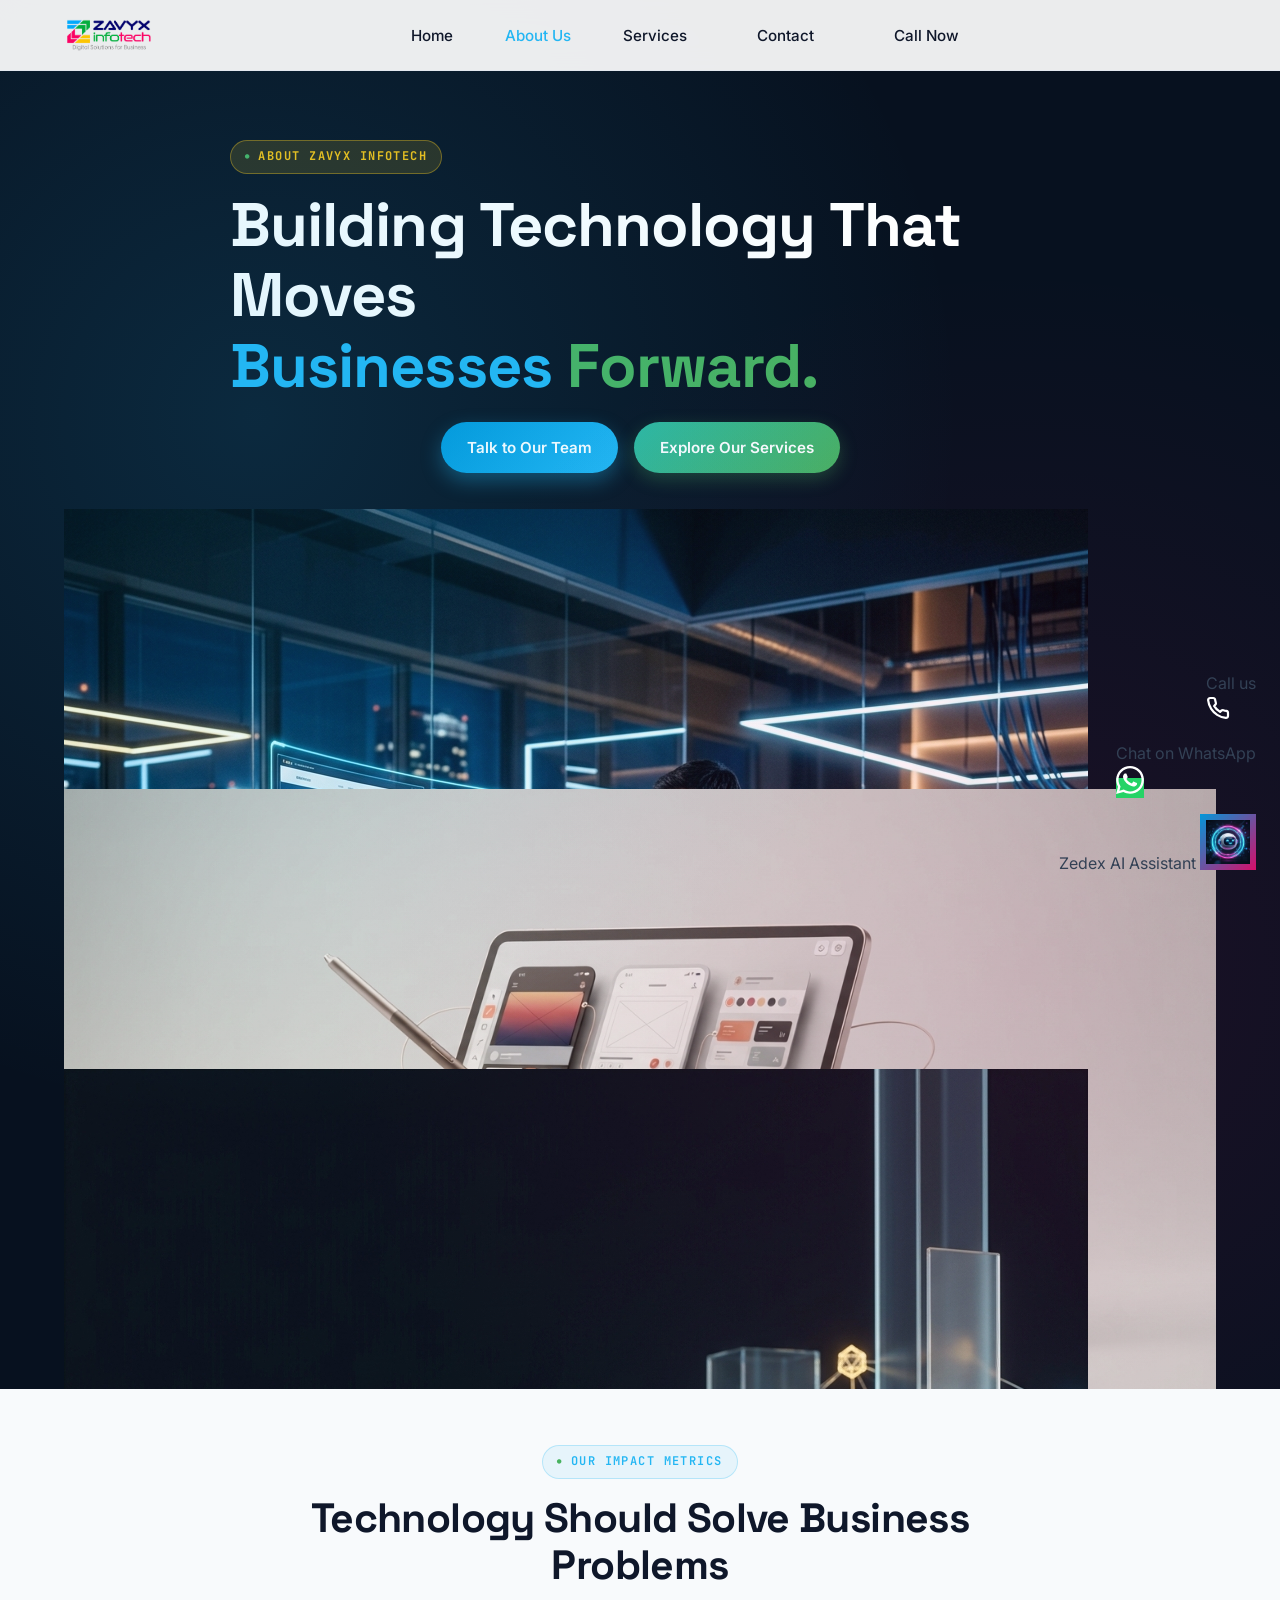
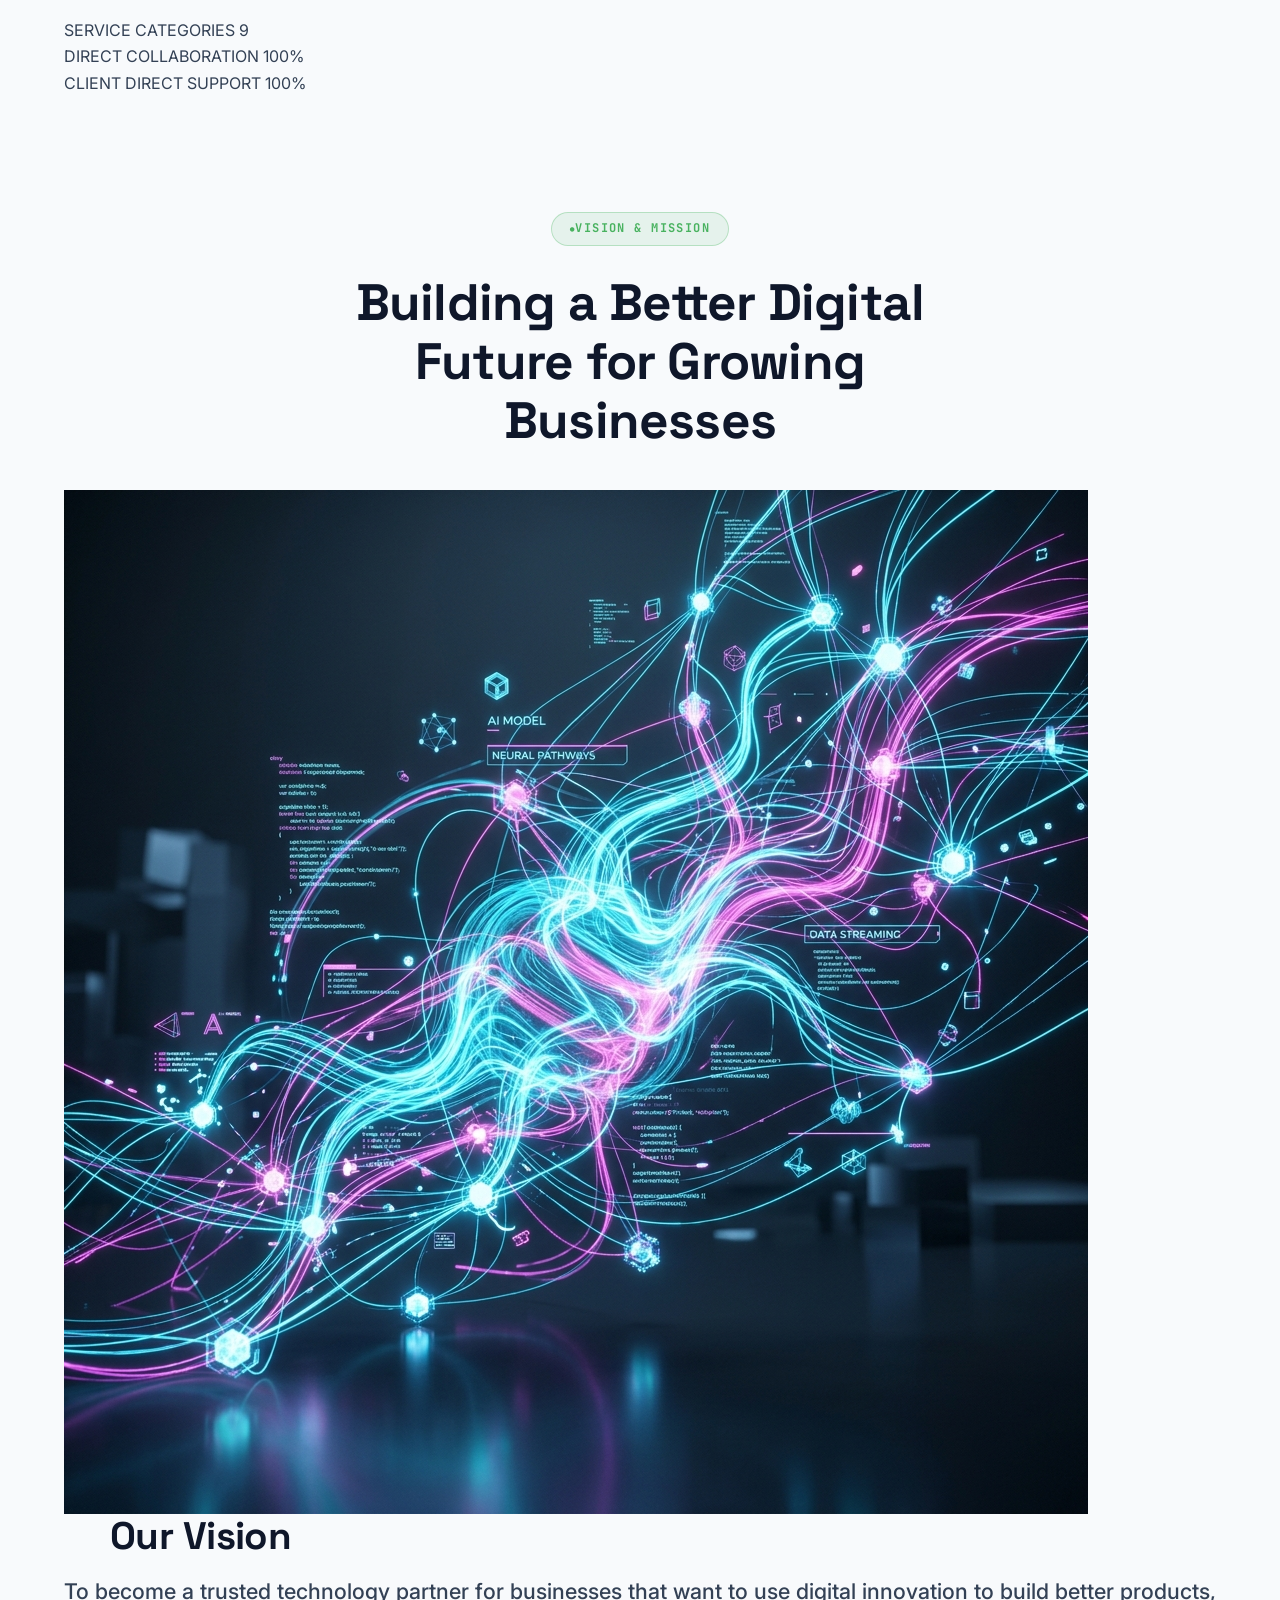
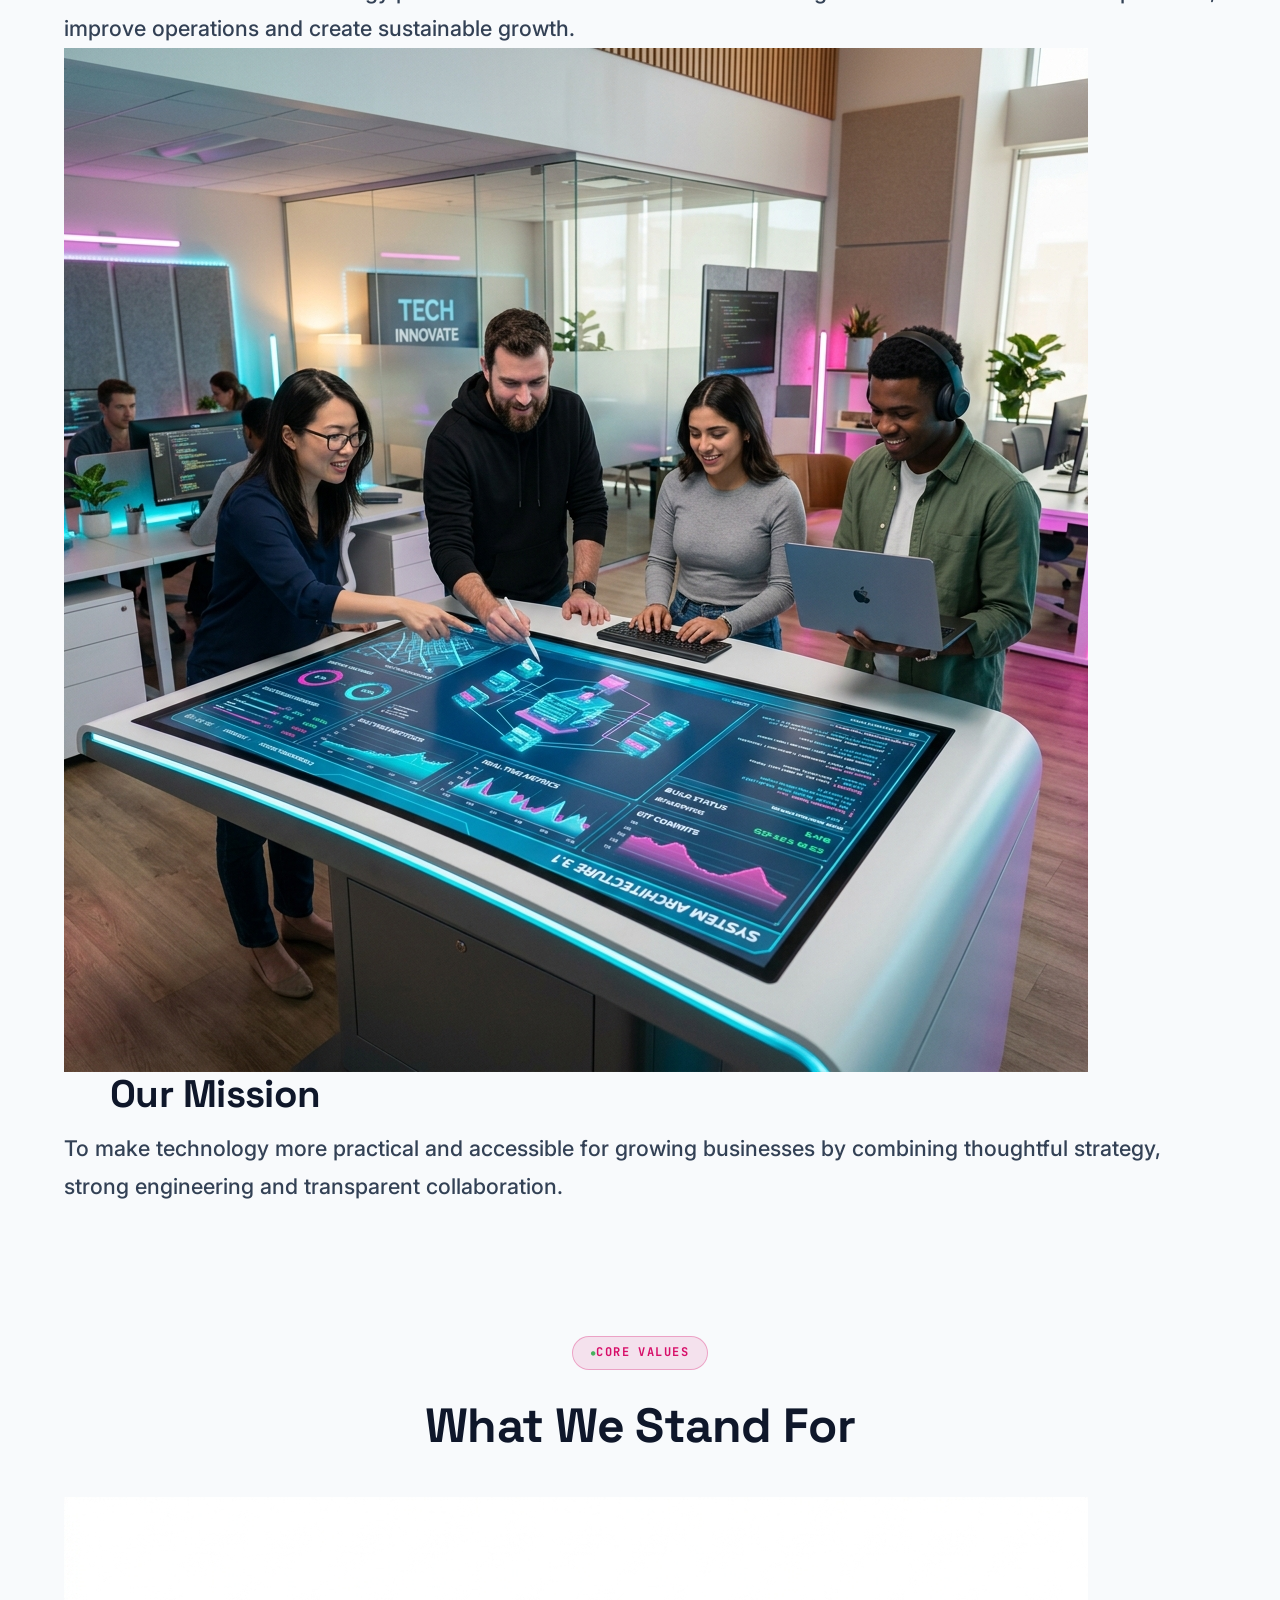
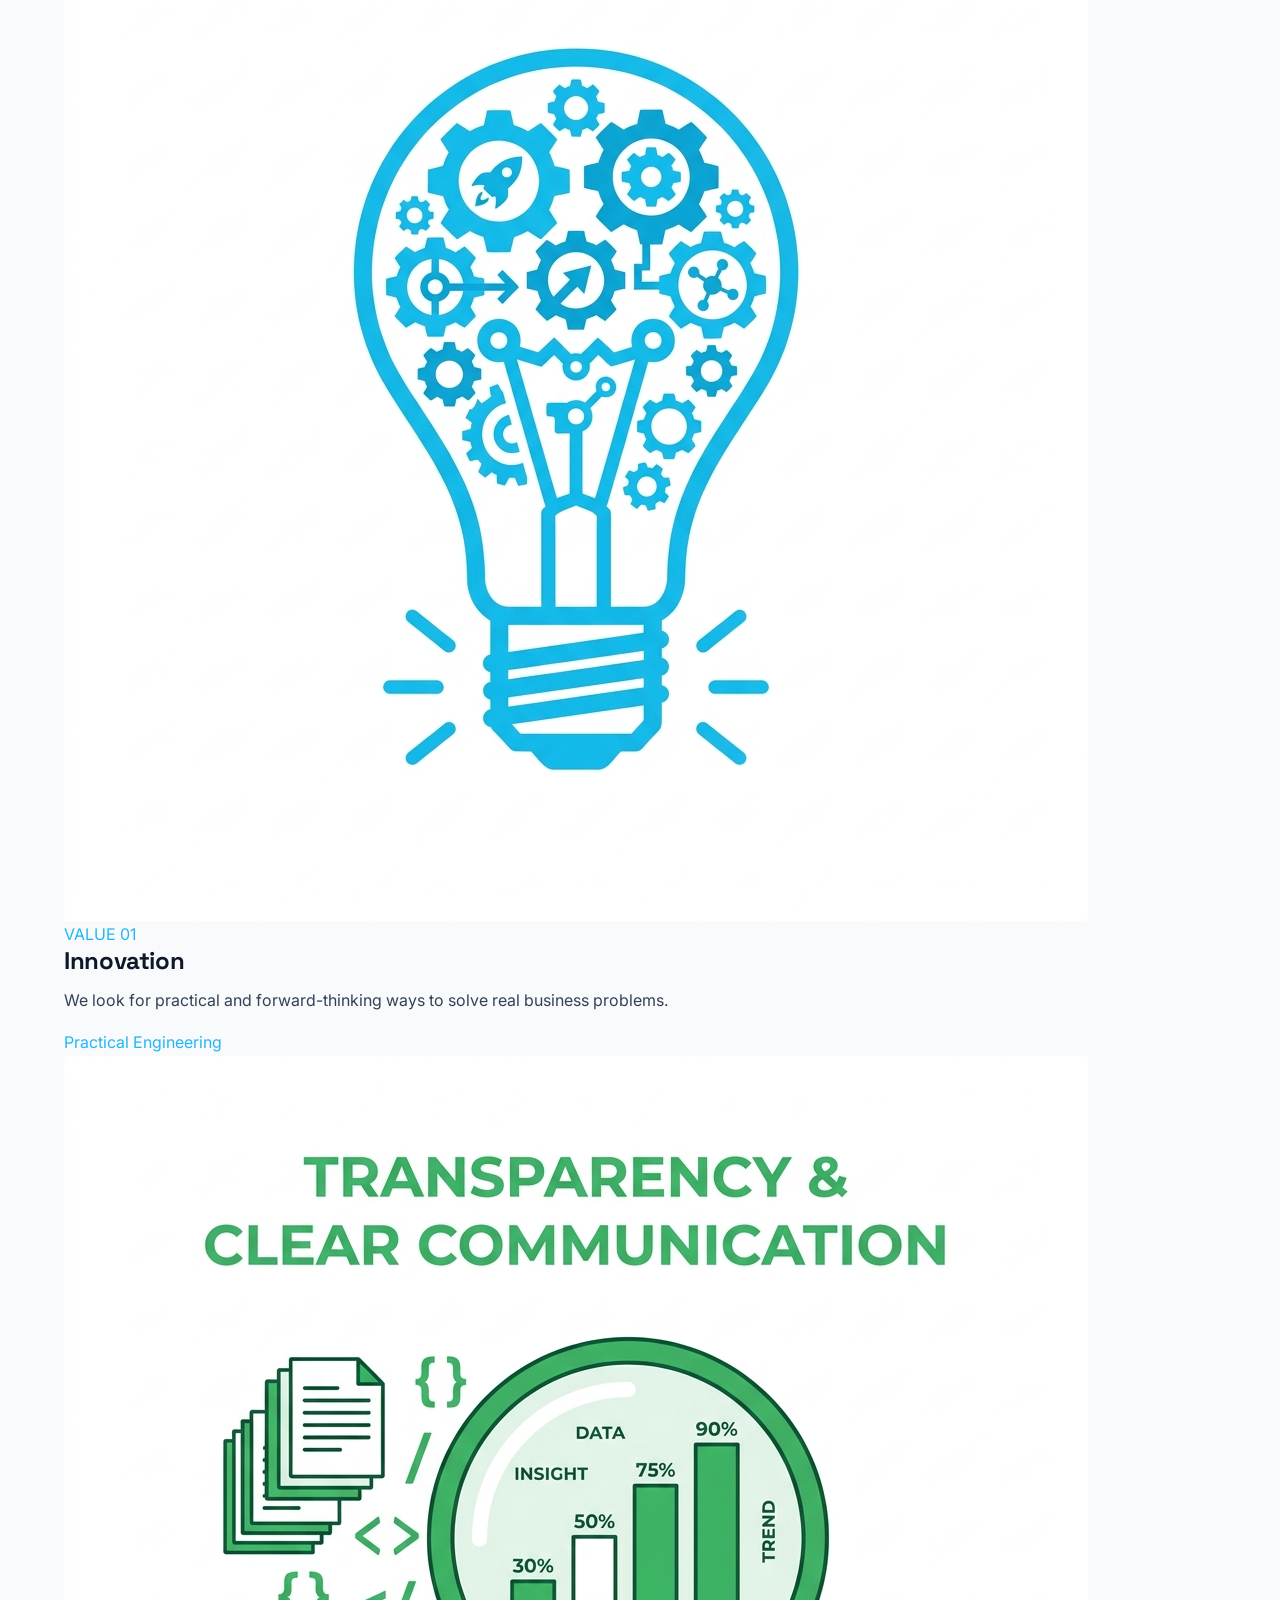
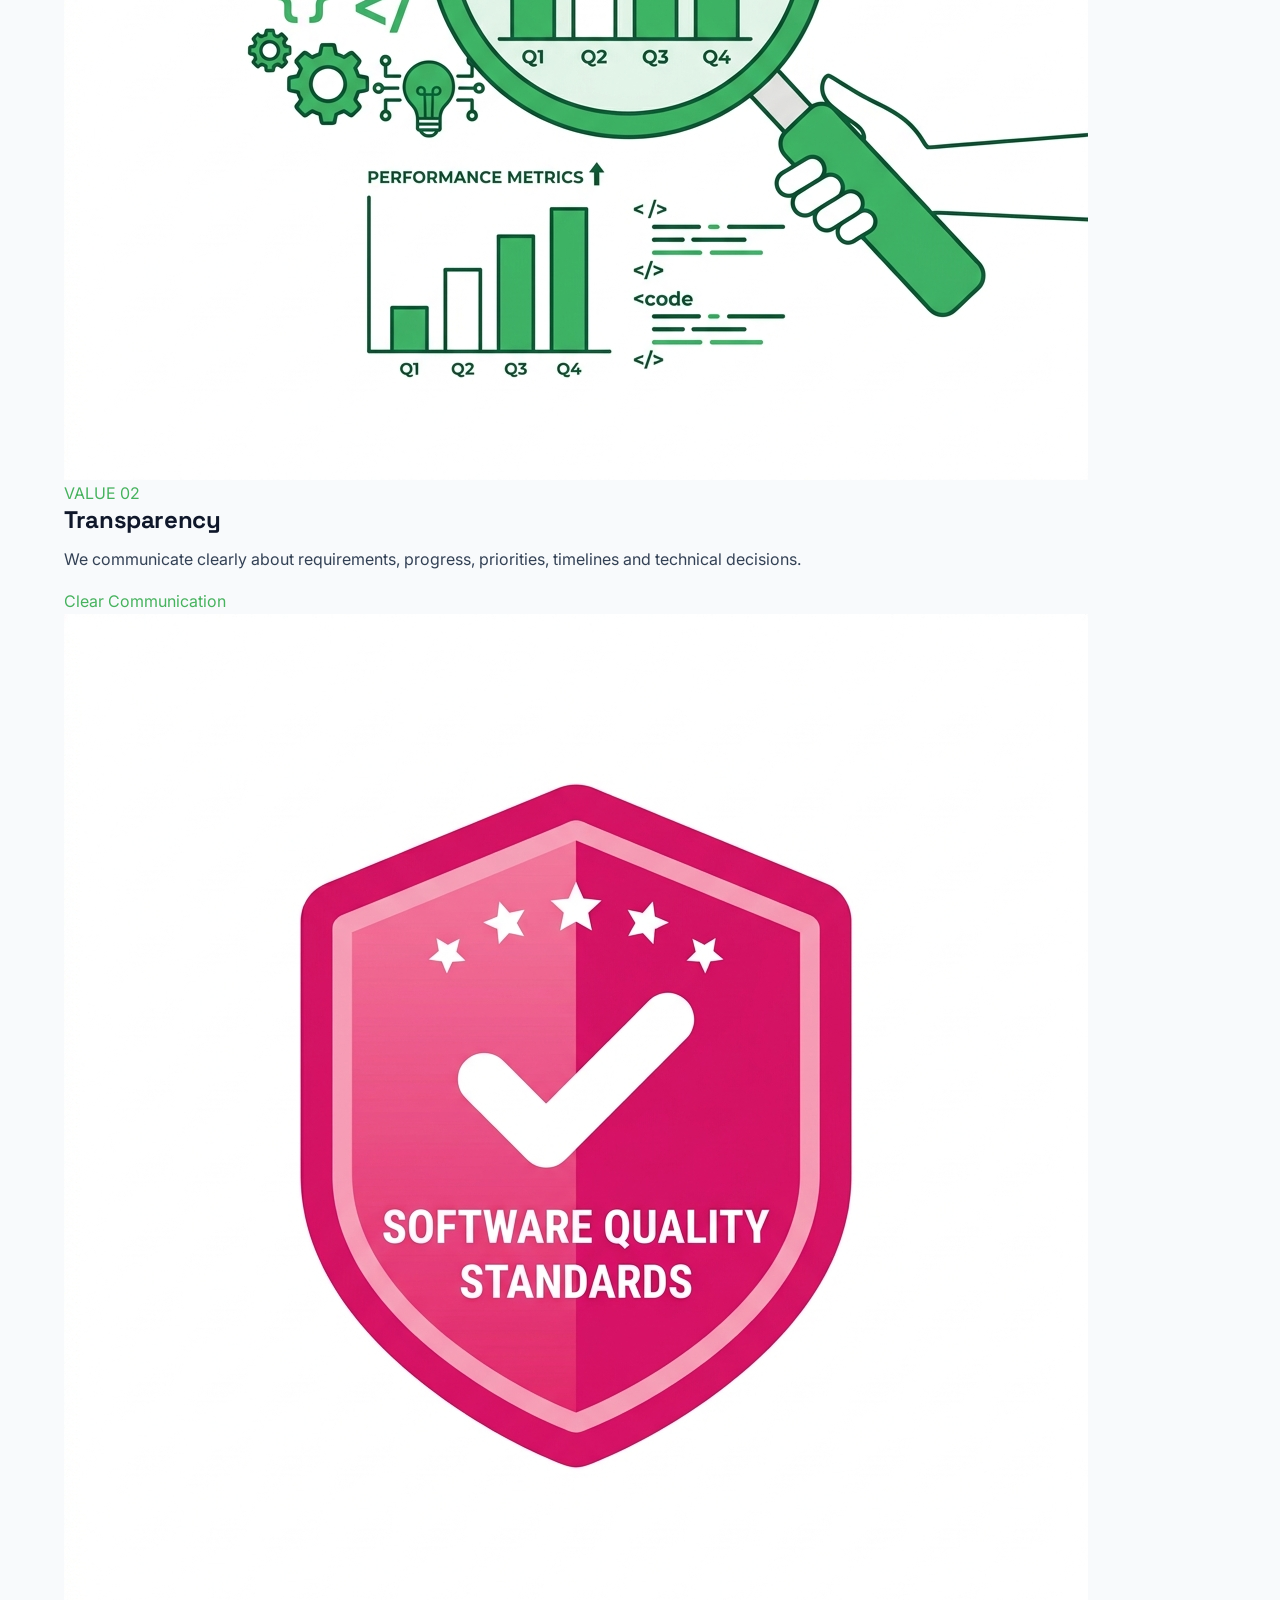
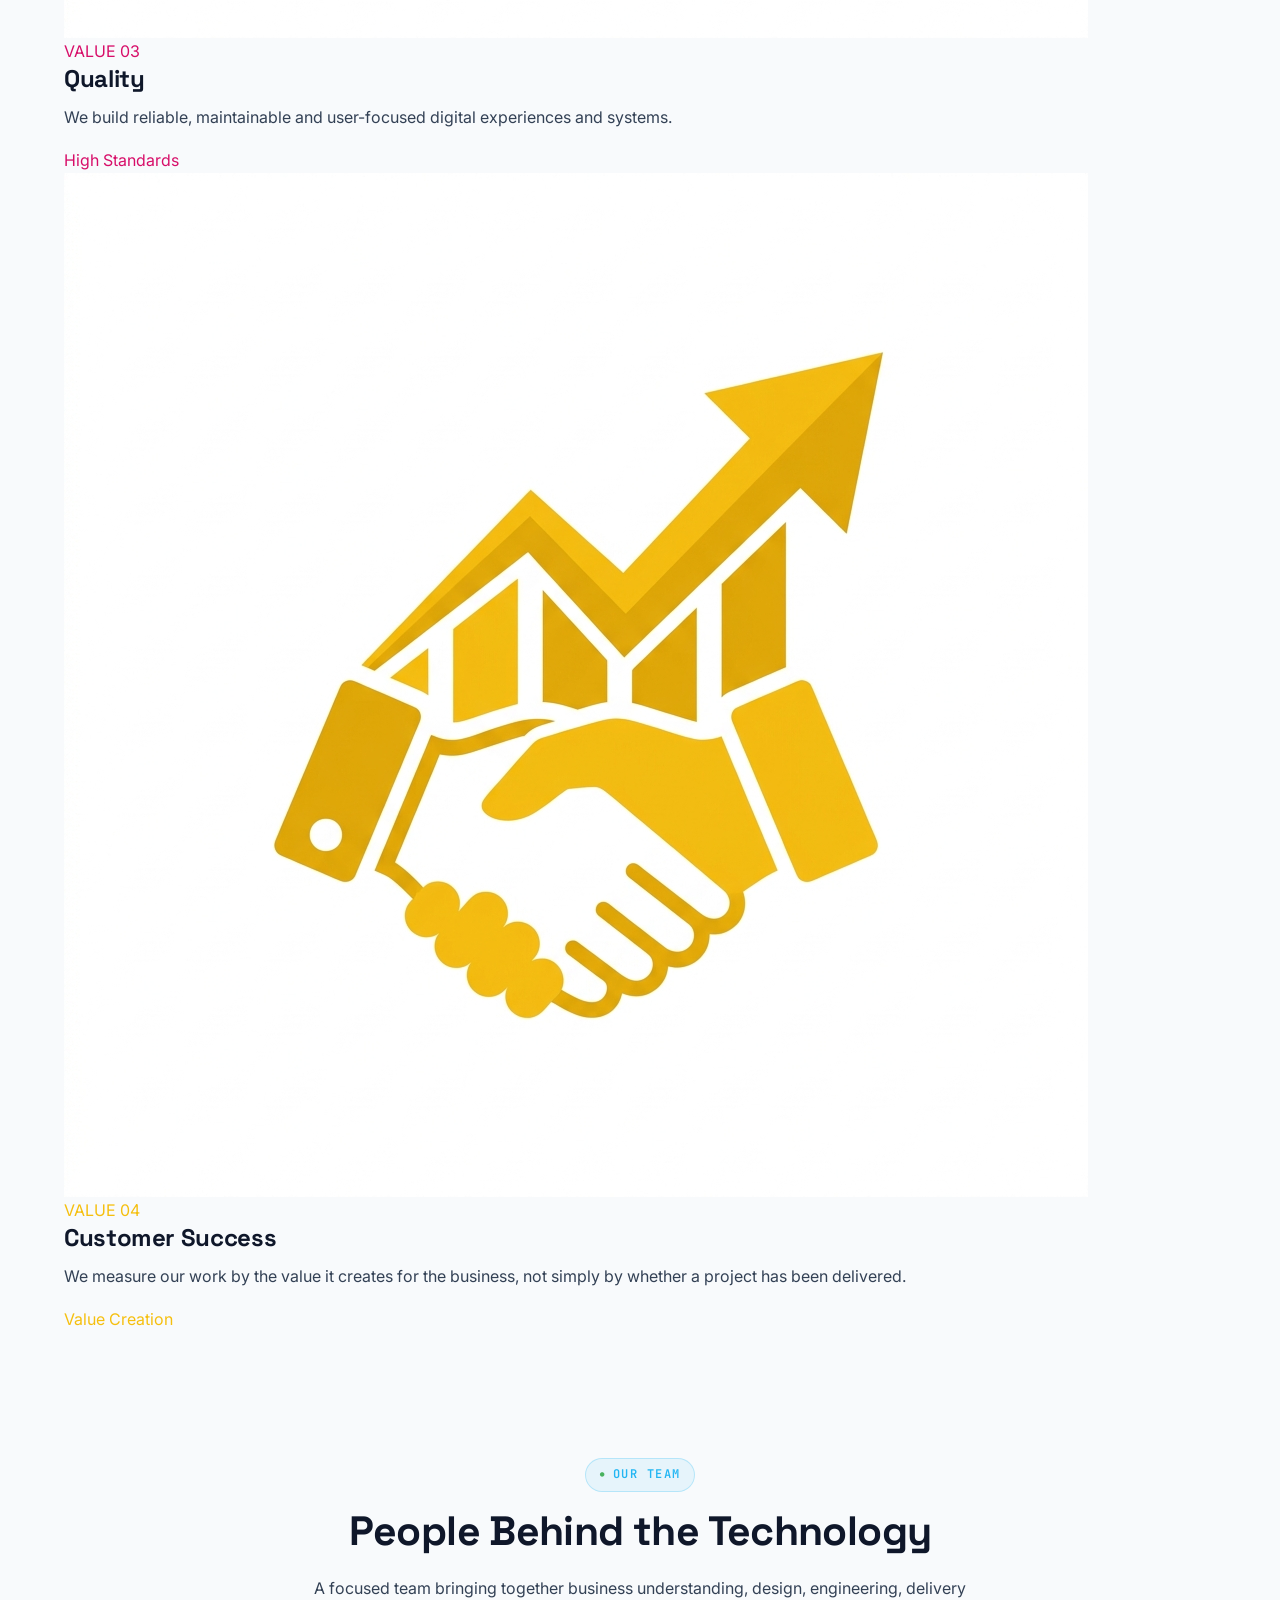
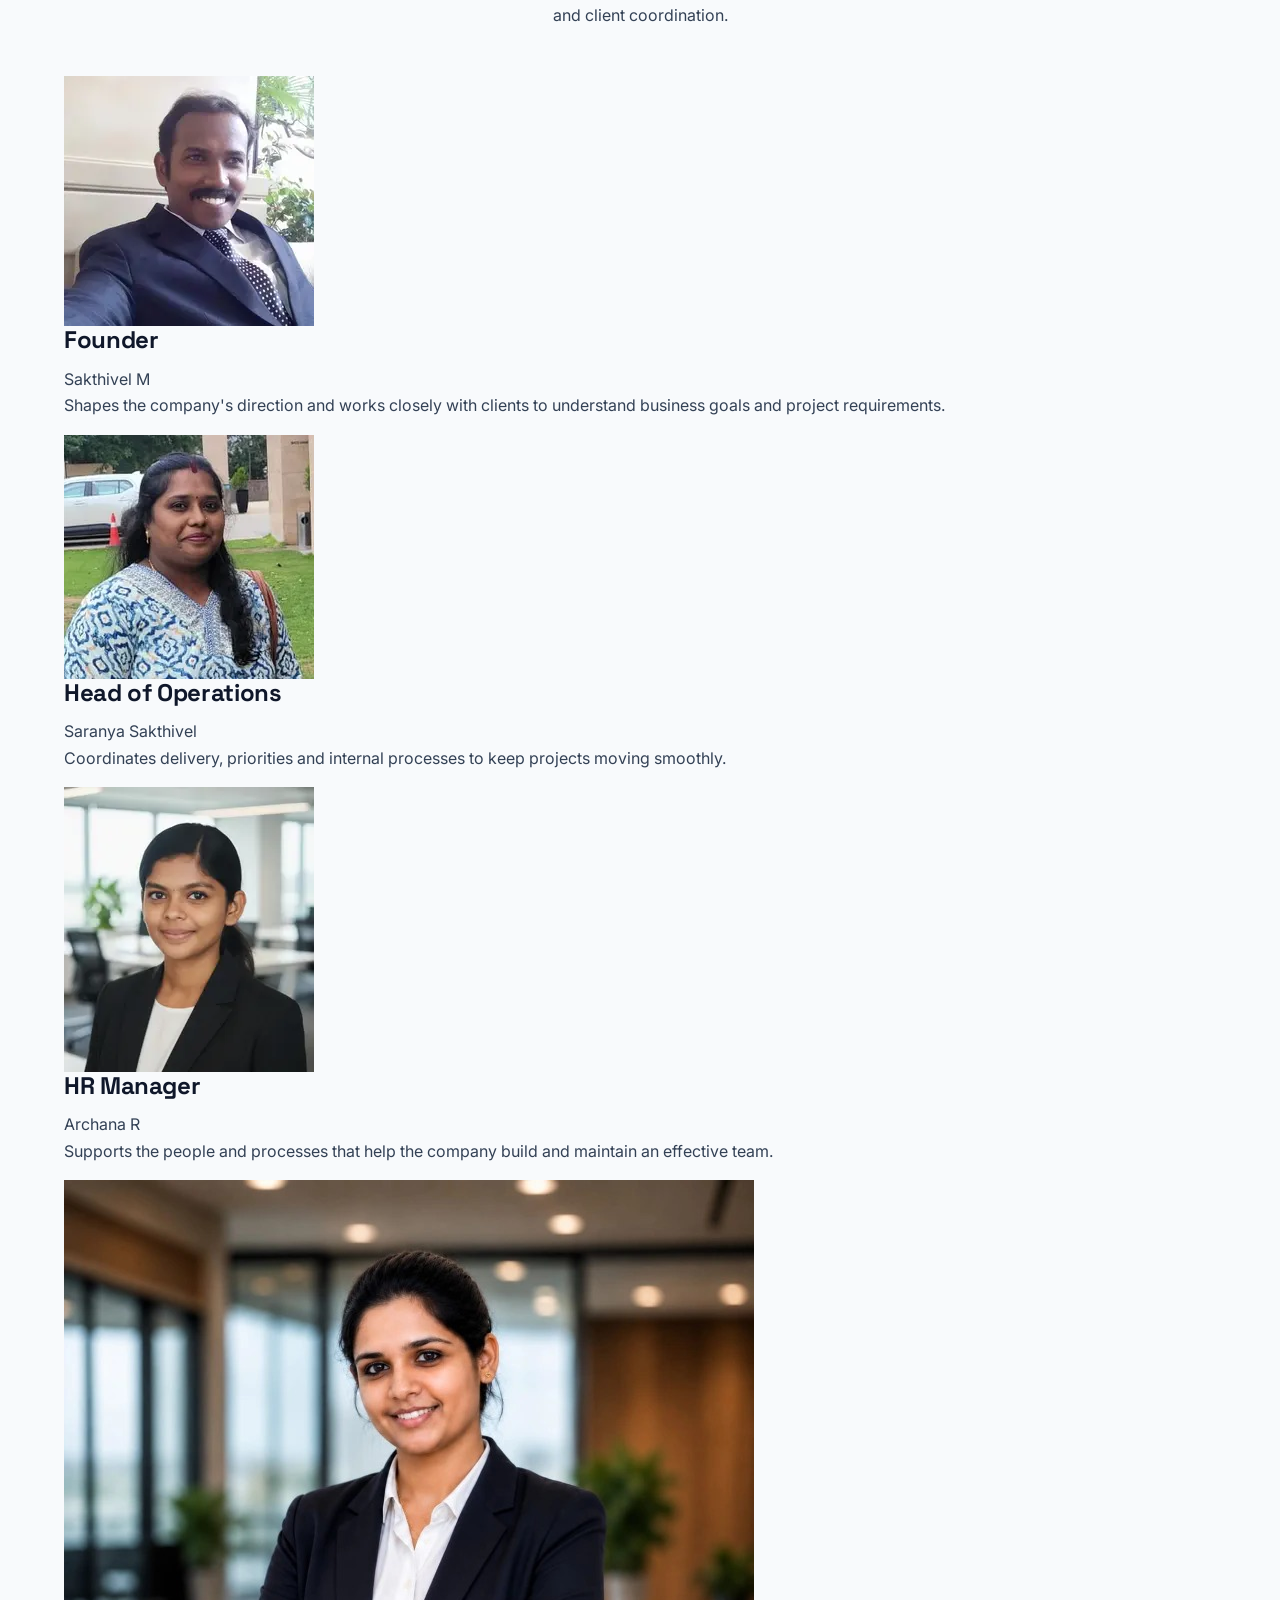
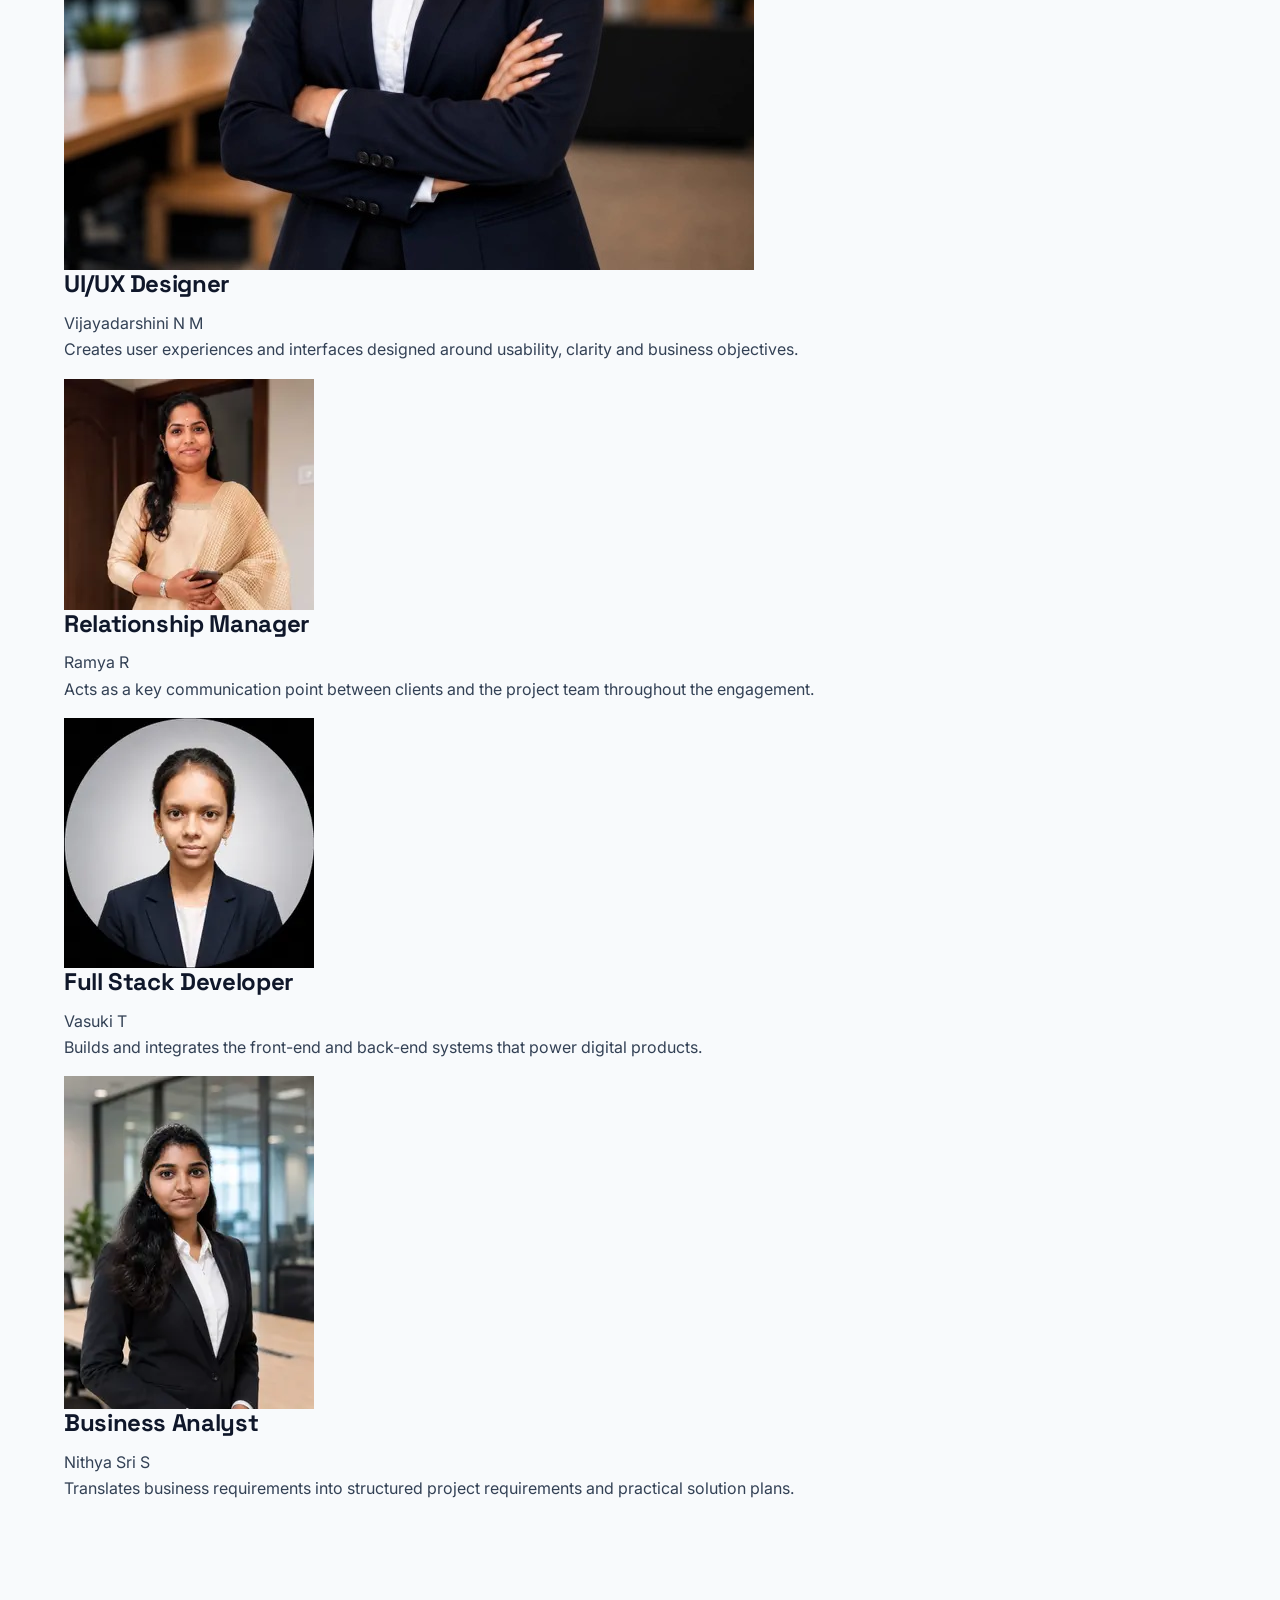
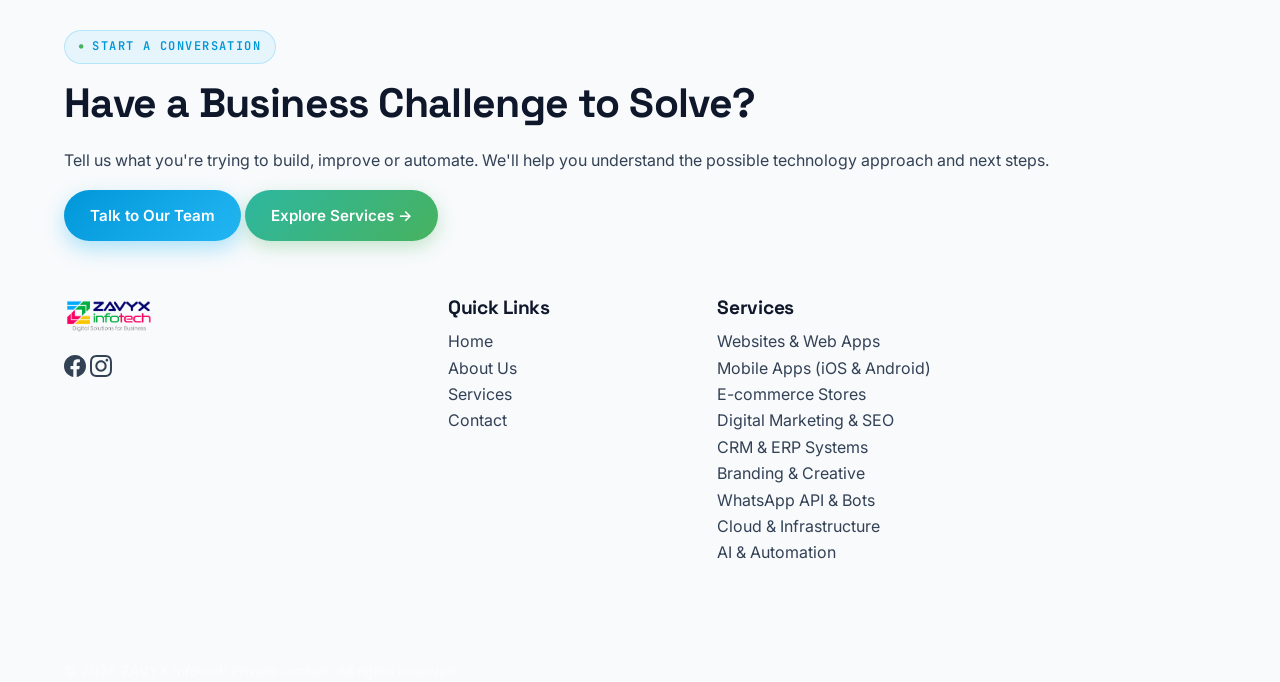
<file: about.html>
<!DOCTYPE html>
<html lang="en">

<head>
  <meta charset="UTF-8">
  <meta name="viewport" content="width=device-width, initial-scale=1.0">
  <title>About ZAVYX Infotech | Technology Partner for Growing Businesses</title>
  <meta name="description"
    content="Learn about ZAVYX Infotech, a technology partner helping startups and growing businesses build practical digital solutions through software, web, mobile, AI, automation and cloud technology.">
  <meta property="og:title" content="About ZAVYX Infotech | Technology Partner for Growing Businesses">
  <meta property="og:description"
    content="Learn about ZAVYX Infotech and our approach to building practical digital solutions that help growing businesses operate, compete and scale.">
  <meta property="og:type" content="website">
  <link rel="icon" type="image/png" href="assets/logo/ZAVYX_logo_image.png" />
  <link rel="preconnect" href="https://fonts.googleapis.com">
  <link
    href="https://fonts.googleapis.com/css2?family=Space+Grotesk:wght@500;600;700&family=Inter:wght@400;500;600;700&family=JetBrains+Mono:wght@400;500;600&display=swap"
    rel="stylesheet">
  <link rel="stylesheet" href="assets/css/style.css?v=11">

  <!-- Structured Data -->
  <script type="application/ld+json">
{
  "@context": "https://schema.org",
  "@type": "Organization",
  "name": "ZAVYX Infotech Private Limited",
  "url": "https://zavyx.in",
  "logo": "https://zavyx.in/assets/logo/logo.png",
  "email": "hello@zavyx.in",
  "telephone": "+91 63827 21178",
  "address": {
    "@type": "PostalAddress",
    "streetAddress": "#2155, Fortune City, Global Market – Texvalley, NH 544 Bengaluru–Cochin National Highway, Chithode",
    "addressLocality": "Erode",
    "postalCode": "638102",
    "addressRegion": "Tamil Nadu",
    "addressCountry": "India"
  }
}
</script>

  <script type="application/ld+json">
{
  "@context": "https://schema.org",
  "@type": "FAQPage",
  "mainEntity": [
    {
      "@type": "Question",
      "name": "What does ZAVYX Infotech do?",
      "acceptedAnswer": {
        "@type": "Answer",
        "text": "ZAVYX Infotech helps businesses build and improve digital products and technology systems, including websites, web applications, e-commerce platforms, business software, mobile apps, AI solutions, automation and cloud infrastructure."
      }
    },
    {
      "@type": "Question",
      "name": "Who does ZAVYX Infotech work with?",
      "acceptedAnswer": {
        "@type": "Answer",
        "text": "We work with startups, founders, small and medium businesses, e-commerce businesses, service companies and organizations looking to improve or modernize their digital operations."
      }
    },
    {
      "@type": "Question",
      "name": "Does ZAVYX work with startups?",
      "acceptedAnswer": {
        "@type": "Answer",
        "text": "Yes. Our approach is designed to help growing businesses turn ideas and business requirements into practical digital solutions while keeping communication direct and the development process clear."
      }
    },
    {
      "@type": "Question",
      "name": "Can ZAVYX build a custom software solution?",
      "acceptedAnswer": {
        "@type": "Answer",
        "text": "Yes. We can plan and develop custom digital solutions based on a company's workflows, users, business requirements and growth goals."
      }
    },
    {
      "@type": "Question",
      "name": "How can I start a project with ZAVYX?",
      "acceptedAnswer": {
        "@type": "Answer",
        "text": "Start by contacting our team through the Contact page. Share your business requirements, goals and challenges, and we can discuss the right next steps."
      }
    }
  ]
}
</script>
</head>

<body class="preload-active">
  <div id="zvx-preloader" class="zvx-preloader">
    <div class="zvx-preloader-content">
      <img src="assets/logo/logo.png" alt="ZAVYX Infotech logo" class="zvx-preloader-logo"
        onerror="this.src='../assets/logo/logo.png'" loading="lazy" decoding="async">
      <div class="zvx-preloader-spinner"></div>
    </div>
  </div>

  <script>window.__ZX_ROOT = "";</script>

  <header class="navbar">
    <div class="nav-inner">
      <a href="index.html" class="brand">
        <img src="assets/logo/logo.png" alt="ZAVYX Infotech logo" onerror="this.style.display='none'" loading="lazy" decoding="async">
      </a>
      <nav>
        <ul class="nav-links">
          <li><a href="index.html" class="" >Home</a></li>
          <li><a href="about.html" class="active">About Us</a></li>
          <li class="nav-services">
            <a href="services.html" class="nav-services-btn ">Services
              <i data-lucide="chevron-down"></i>
            </a>
            <div class="mega">
              <a href="services.html" class="mega-all-services" style="grid-column: 1 / -1; font-weight: 700; border-bottom: 1px solid rgba(0,0,0,0.08); padding-bottom: 8px; margin-bottom: 4px; color: #23B6F3;"><span class="dot" style="background: #23b6f3"></span>All Services Overview →</a>
              <a href="services/websites-web-apps.html"><span class="dot" style="background:#23B6F3"></span>Websites &
                Web Apps</a>
              <a href="services/ecommerce-stores.html"><span class="dot" style="background:#D70E69"></span>E-commerce
                Stores</a>
              <a href="services/crm-erp-systems.html"><span class="dot" style="background:#48B25F"></span>CRM & ERP
                Systems</a>
              <a href="services/whatsapp-api-bots.html"><span class="dot" style="background:#48B25F"></span>WhatsApp API
                & Bots</a>
              <a href="services/ai-automation.html"><span class="dot" style="background:#23B6F3"></span>AI &
                Automation</a>
              <a href="services/mobile-apps.html"><span class="dot" style="background:#D70E69"></span>Mobile Apps (iOS &
                Android)</a>
              <a href="services/digital-marketing-seo.html"><span class="dot" style="background:#F5BF0F"></span>Digital
                Marketing & SEO</a>
              <a href="services/branding-creative.html"><span class="dot" style="background:#D70E69"></span>Branding &
                Creative</a>
              <a href="services/cloud-infrastructure.html"><span class="dot" style="background:#23B6F3"></span>Cloud &
                Infrastructure</a>
            </div>
          </li>
          <li><a href="contact.html" class="">Contact</a></li>
        </ul>
      </nav>
      <div class="nav-cta">
        <button class="nav-toggle" aria-label="Menu"></button>
      </div>
    </div>
  </header>

  <!-- HERO SECTION: VISUAL SHOWCASE (NO PARAGRAPHS) -->
  <section class="hero hero-about cinematic-section" style="padding-bottom:40px;">
    <div class="container">
      <div class="center" style="max-width:820px; margin:0 auto 36px auto;">
        <span class="eyebrow" style="color: #F5BF0F; font-weight: 700; background: rgba(245, 191, 15, 0.15); border: 1px solid rgba(245, 191, 15, 0.4);">ABOUT ZAVYX INFOTECH</span>
        <h1 style="margin-bottom:16px; color: #FFFFFF !important;">Building Technology That Moves<br><span style="color: #23B6F3 !important;">Businesses</span> <span style="color: #48B25F !important;">Forward.</span></h1>
        <div class="hero-actions"
          style="display:flex; justify-content:center; gap:16px; flex-wrap:wrap; margin-top:20px;">
          <a href="contact.html" class="btn btn-primary">Talk to Our Team</a>
          <a href="services.html" class="btn btn-outline">Explore Our Services</a>
        </div>
      </div>

      <!-- Visual Image Grid Showcase -->
      <div class="growth-grid" style="grid-template-columns: repeat(3, 1fr); margin-top:20px;">
        <div class="growth-card" style="height:280px;">
          <img src="assets/images/hero_collaboration_tech_bg.png" alt="ZAVYX Software Engineering" loading="lazy" decoding="async">
          <div class="growth-overlay">
            <span class="growth-tag">ENGINEERING</span>
            <h3>Digital Architecture</h3>
            <p>Purpose-built software systems tailored for growth.</p>
          </div>
        </div>
        <div class="growth-card" style="height:280px;">
          <img src="assets/images/Branding_Creative.png" alt="ZAVYX Digital Products" loading="lazy" decoding="async">
          <div class="growth-overlay">
            <span class="growth-tag"
              style="background:rgba(215,14,105,0.25); color:#F28CB8; border-color:rgba(215,14,105,0.4);">PRODUCT
              DESIGN</span>
            <h3>User-Centered UI/UX</h3>
            <p>Intuitive digital interfaces that drive business results.</p>
          </div>
        </div>
        <div class="growth-card" style="height:280px;">
          <img src="assets/images/hero_bg_about.png" alt="ZAVYX Cloud & Automation" loading="lazy" decoding="async">
          <div class="growth-overlay">
            <span class="growth-tag"
              style="background:rgba(72,178,95,0.25); color:#82E6A1; border-color:rgba(72,178,95,0.4);">AI &
              CLOUD</span>
            <h3>Automation & Infrastructure</h3>
            <p>Streamlined business operations powered by cloud tech.</p>
          </div>
        </div>
      </div>
    </div>
  </section>

  <!-- SECTION 1 — BAR GRAPH DASHBOARD (NO TEXT PARAGRAPHS) -->
  <section class="section-tight cinematic-section" id="bar-graph-section">
    <div class="container">
      <div class="section-head center" style="margin-bottom:28px;">
        <span class="eyebrow">OUR IMPACT METRICS</span>
        <h2>Technology Should Solve Business Problems</h2>
      </div>

      <!-- Animated Bar Graph Cards -->
      <div class="stat-graph-grid">
        <div class="stat-bar-card" data-target="9" data-suffix="" data-fill="90">
          <div class="stat-bar-head">
            <span class="stat-bar-title">SERVICE CATEGORIES</span>
            <span class="stat-bar-num" id="stat-num-1">0</span>
          </div>
          <div class="stat-bar-track">
            <div class="stat-bar-fill" id="stat-fill-1"></div>
          </div>
        </div>

        <div class="stat-bar-card" data-target="100" data-suffix="%" data-fill="100">
          <div class="stat-bar-head">
            <span class="stat-bar-title">DIRECT COLLABORATION</span>
            <span class="stat-bar-num" id="stat-num-2">0%</span>
          </div>
          <div class="stat-bar-track">
            <div class="stat-bar-fill" id="stat-fill-2"></div>
          </div>
        </div>

        <div class="stat-bar-card stat-bar-center" data-target="100" data-suffix="%" data-fill="100">
          <div class="stat-bar-head">
            <span class="stat-bar-title">CLIENT DIRECT SUPPORT</span>
            <span class="stat-bar-num" id="stat-num-3">0%</span>
          </div>
          <div class="stat-bar-track">
            <div class="stat-bar-fill" id="stat-fill-3"></div>
          </div>
        </div>
      </div>
    </div>
  </section>

  <!-- SECTION 2 — VISION & MISSION (NO CARDS, TRANSPARENT BACKGROUND, BIGGER TEXT) -->
  <section class="section-tight cinematic-section" id="vision-mission-section" style="padding: 60px 0;">
    <div class="container">
      <div class="section-head center" style="margin-bottom: 40px;">
        <span class="eyebrow"
          style="color: #48B25F; font-weight: 700; background: rgba(72, 178, 95, 0.1); padding: 6px 18px; border-radius: 999px; display: inline-block; border: 1px solid rgba(72, 178, 95, 0.3);">VISION
          & MISSION</span>
        <h2 style="font-size: clamp(2.2rem, 4.5vw, 3.2rem); font-weight: 800; color: #0F172A; margin-top: 12px;">
          Building a Better Digital Future for Growing Businesses</h2>
      </div>

      <div class="vm-grid-clean">
        <!-- Vision Item -->
        <div class="vm-item-clean">
          <div class="vm-img-wrap-clean">
            <img src="assets/images/vision_tech_future.png" alt="ZAVYX Vision Future Tech" class="vm-img-clean" loading="lazy" decoding="async">
          </div>
          <div class="vm-text-clean">
            <h3
              style="font-size: clamp(1.8rem, 3.5vw, 2.4rem); font-weight: 800; color: #0F172A; margin-bottom: 14px; display: flex; align-items: center; gap: 12px; background: transparent;">
              <i data-lucide="eye" style="color:#23B6F3; width: 34px; height: 34px;"></i> Our Vision
            </h3>
            <p
              style="color: #334155; font-size: clamp(1.15rem, 2vw, 1.35rem); line-height: 1.75; font-weight: 500; background: transparent; margin: 0; padding: 0;">
              To become a trusted technology partner for businesses that want to use digital innovation to build better
              products, improve operations and create sustainable growth.
            </p>
          </div>
        </div>

        <!-- Mission Item -->
        <div class="vm-item-clean">
          <div class="vm-img-wrap-clean">
            <img src="assets/images/mission_tech_collaboration.png" alt="ZAVYX Mission Team Collaboration"
              class="vm-img-clean" loading="lazy" decoding="async">
          </div>
          <div class="vm-text-clean">
            <h3
              style="font-size: clamp(1.8rem, 3.5vw, 2.4rem); font-weight: 800; color: #0F172A; margin-bottom: 14px; display: flex; align-items: center; gap: 12px; background: transparent;">
              <i data-lucide="rocket" style="color:#D70E69; width: 34px; height: 34px;"></i> Our Mission
            </h3>
            <p
              style="color: #334155; font-size: clamp(1.15rem, 2vw, 1.35rem); line-height: 1.75; font-weight: 500; background: transparent; margin: 0; padding: 0;">
              To make technology more practical and accessible for growing businesses by combining thoughtful strategy,
              strong engineering and transparent collaboration.
            </p>
          </div>
        </div>
      </div>
    </div>
  </section>

  <!-- SECTION 3 — VALUES (WHAT WE STAND FOR - 2D IMAGES WITHOUT CARD ENCLOSURES) -->
  <section class="section cinematic-section" id="what-we-stand-for" style="padding: 70px 0;">
    <div class="container">
      <div class="section-head center" style="margin-bottom: 44px;">
        <span class="eyebrow"
          style="color: #D70E69; font-weight: 700; background: rgba(215, 14, 105, 0.1); padding: 6px 18px; border-radius: 999px; display: inline-block; border: 1px solid rgba(215, 14, 105, 0.3);">CORE
          VALUES</span>
        <h2 style="font-size: clamp(2.2rem, 4vw, 3rem); font-weight: 800; color: #0F172A; margin-top: 12px;">What We
          Stand For</h2>
      </div>

      <div class="values-2d-grid">
        <!-- 01 Innovation -->
        <div class="value-2d-item">
          <div class="val-img-wrap">
            <img src="assets/images/val_2d_innovation.png" alt="ZAVYX Innovation" class="val-2d-img" loading="lazy" decoding="async">
          </div>
          <div class="val-text-content">
            <span class="val-tag" style="color: #23B6F3;">VALUE 01</span>
            <h3>Innovation</h3>
            <p>We look for practical and forward-thinking ways to solve real business problems.</p>
            <span class="val-sublabel" style="color: #23B6F3;">Practical Engineering</span>
          </div>
        </div>

        <!-- 02 Transparency -->
        <div class="value-2d-item">
          <div class="val-img-wrap">
            <img src="assets/images/val_2d_transparency.png" alt="ZAVYX Transparency" class="val-2d-img" loading="lazy" decoding="async">
          </div>
          <div class="val-text-content">
            <span class="val-tag" style="color: #48B25F;">VALUE 02</span>
            <h3>Transparency</h3>
            <p>We communicate clearly about requirements, progress, priorities, timelines and technical decisions.</p>
            <span class="val-sublabel" style="color: #48B25F;">Clear Communication</span>
          </div>
        </div>

        <!-- 03 Quality -->
        <div class="value-2d-item">
          <div class="val-img-wrap">
            <img src="assets/images/val_2d_quality.png" alt="ZAVYX Quality" class="val-2d-img" loading="lazy" decoding="async">
          </div>
          <div class="val-text-content">
            <span class="val-tag" style="color: #D70E69;">VALUE 03</span>
            <h3>Quality</h3>
            <p>We build reliable, maintainable and user-focused digital experiences and systems.</p>
            <span class="val-sublabel" style="color: #D70E69;">High Standards</span>
          </div>
        </div>

        <!-- 04 Customer Success -->
        <div class="value-2d-item">
          <div class="val-img-wrap">
            <img src="assets/images/val_2d_customer_success.png" alt="ZAVYX Customer Success" class="val-2d-img" loading="lazy" decoding="async">
          </div>
          <div class="val-text-content">
            <span class="val-tag" style="color: #F5BF0F;">VALUE 04</span>
            <h3>Customer Success</h3>
            <p>We measure our work by the value it creates for the business, not simply by whether a project has been
              delivered.</p>
            <span class="val-sublabel" style="color: #F5BF0F;">Value Creation</span>
          </div>
        </div>
      </div>
    </div>
  </section>



  <!-- SECTION 6 — OUR TEAM -->
  <section class="section-tight cinematic-section">
    <div class="container">
      <div class="section-head center">
        <span class="eyebrow">OUR TEAM</span>
        <h2>People Behind the Technology</h2>
        <p>A focused team bringing together business understanding, design, engineering, delivery and client
          coordination.</p>
      </div>
      <div class="team-grid" style="margin-top:36px;">
        <div class="team-card t-yellow reveal">
          <div class="team-avatar-ring">
            <div class="team-avatar-inner">
              <img src="assets/images/team/Founder.webp" alt="ZAVYX Infotech founder" loading="lazy" decoding="async">
            </div>
          </div>
          <h3>Founder</h3>
          <span class="team-role">Sakthivel M</span>
          <p>Shapes the company's direction and works closely with clients to understand business goals and project
            requirements.</p>
        </div>

        <div class="team-card t-blue reveal">
          <div class="team-avatar-ring">
            <div class="team-avatar-inner">
              <img src="assets/images/team/Director.webp" alt="ZAVYX Infotech Head of Operations" loading="lazy" decoding="async">
            </div>
          </div>
          <h3>Head of Operations</h3>
          <span class="team-role">Saranya Sakthivel</span>
          <p>Coordinates delivery, priorities and internal processes to keep projects moving smoothly.</p>
        </div>

           <div class="team-card t-pink reveal">
          <div class="team-avatar-ring">
            <div class="team-avatar-inner">
              <img src="assets/images/team/HR.webp" alt="ZAVYX Infotech HR Manager" loading="lazy" decoding="async">
            </div>
          </div>
          <h3>HR Manager</h3>
          <span class="team-role">Archana R</span>
          <p>Supports the people and processes that help the company build and maintain an effective team.</p>
        </div>

        
        <div class="team-card t-green reveal">
          <div class="team-avatar-ring">
            <div class="team-avatar-inner">
              <img src="assets/images/team/UI_Ux_Designer.jpeg" alt="ZAVYX Infotech UI UX Designer" loading="lazy" decoding="async">
            </div>
          </div>
          <h3>UI/UX Designer</h3>
          <span class="team-role">Vijayadarshini N M</span>
          <p>Creates user experiences and interfaces designed around usability, clarity and business objectives.</p>
        </div>

        <div class="team-card t-pink reveal">
          <div class="team-avatar-ring">
            <div class="team-avatar-inner">
              <img src="assets/images/team/Relationship_Manager.webp" alt="ZAVYX Infotech Relationship Manager" loading="lazy" decoding="async">
            </div>
          </div>
          <h3>Relationship Manager</h3>
          <span class="team-role">Ramya R</span>
          <p>Acts as a key communication point between clients and the project team throughout the engagement.</p>
        </div>

          <div class="team-card t-blue reveal">
          <div class="team-avatar-ring">
            <div class="team-avatar-inner">
              <img src="assets/images/team/developer_developer.webp" alt="ZAVYX Infotech Full Stack Developer" loading="lazy" decoding="async">
            </div>
          </div>
          <h3>Full Stack Developer</h3>
          <span class="team-role">Vasuki T</span>
          <p>Builds and integrates the front-end and back-end systems that power digital products.</p>
        </div>
        
        <div class="team-card t-yellow reveal">
          <div class="team-avatar-ring">
            <div class="team-avatar-inner">
              <img src="assets/images/team/Data_Analyst.webp" alt="ZAVYX Infotech Business Analyst" loading="lazy" decoding="async">
            </div>
          </div>
          <h3>Business Analyst</h3>
          <span class="team-role">Nithya Sri S</span>
          <p>Translates business requirements into structured project requirements and practical solution plans.</p>
        </div>

     

      

      </div>
    </div>
  </section>


  <!-- SECTION 8 — FINAL CTA -->
  <section class="section-tight cinematic-section">
    <div class="container">
      <div class="cta-banner">
        <span class="eyebrow" style="color:var(--blue-dark);">START A CONVERSATION</span>
        <h2>Have a Business Challenge to Solve?</h2>
        <p>Tell us what you're trying to build, improve or automate. We'll help you understand the possible technology
          approach and next steps.</p>
        <div class="cta-actions">
          <a href="contact.html" class="btn btn-primary">Talk to Our Team</a>
          <a href="services.html" class="btn btn-outline">Explore Services →</a>
        </div>
      </div>
    </div>
  </section>

  <footer>
    <div class="container">
      <div class="footer-grid">
        <div>
          <a href="index.html" class="footer-brand">
            <img src="assets/logo/logo.png" alt="ZAVYX logo" loading="lazy" decoding="async">
          </a>
          <div class="footer-social">
            <a href="https://www.facebook.com/zavyxindia/" target="_blank" rel="noopener" class="social-fb" aria-label="Facebook"
              title="Facebook">
              <svg viewBox="0 0 24 24" width="22" height="22" fill="currentColor">
                <path
                  d="M24 12.073c0-6.627-5.373-12-12-12s-12 5.373-12 12c0 5.99 4.388 10.954 10.125 11.854v-8.385H7.078v-3.47h3.047V9.43c0-3.007 1.792-4.669 4.533-4.669 1.312 0 2.686.235 2.686.235v2.953H15.83c-1.491 0-1.956.925-1.956 1.874v2.25h3.328l-.532 3.47h-2.796v8.385C19.612 23.027 24 18.062 24 12.073z" />
              </svg>
            </a>
            <a href="https://www.instagram.com/zavyx_infotech?igsi=cG15M3dzMmNxeW9p" target="_blank" rel="noopener" class="social-ig" aria-label="Instagram"
              title="Instagram">
              <svg viewBox="0 0 24 24" width="22" height="22" fill="currentColor">
                <path
                  d="M12 2.163c3.204 0 3.584.012 4.85.07 3.252.148 4.771 1.691 4.919 4.919.058 1.265.069 1.645.069 4.849 0 3.205-.012 3.584-.069 4.849-.149 3.225-1.664 4.771-4.919 4.919-1.266.058-1.644.07-4.85.07-3.204 0-3.584-.012-4.849-.07-3.26-.149-4.771-1.699-4.919-4.92-.058-1.265-.07-1.644-.07-4.849 0-3.204.013-3.583.07-4.849.149-3.227 1.664-4.771 4.919-4.919 1.266-.057 1.645-.069 4.849-.069zm0-2.163c-3.259 0-3.667.014-4.947.072-4.358.2-6.78 2.618-6.98 6.98-.059 1.281-.073 1.689-.073 4.948 0 3.259.014 3.668.072 4.948.2 4.358 2.618 6.78 6.98 6.98 1.281.058 1.689.072 4.948.072 3.259 0 3.668-.014 4.948-.072 4.354-.2 6.782-2.618 6.979-6.98.059-1.28.073-1.689.073-4.948 0-3.259-.014-3.667-.072-4.947-.196-4.354-2.617-6.78-6.979-6.98-1.281-.059-1.69-.073-4.949-.073zm0 5.838c-3.403 0-6.162 2.759-6.162 6.162s2.759 6.163 6.162 6.163 6.162-2.759 6.162-6.163c0-3.403-2.759-6.162-6.162-6.162zm0 10.162c-2.209 0-4-1.79-4-4 0-2.209 1.791-4 4-4s4 1.791 4 4c0 2.21-1.791 4-4 4zm6.406-11.845c-.796 0-1.441.645-1.441 1.44s.645 1.44 1.441 1.44c.795 0 1.439-.645 1.439-1.44s-.644-1.44-1.439-1.44z" />
              </svg>
            </a>
          </div>
        </div>
        <div>
          <h4>Quick Links</h4>
          <ul>
            <li><a href="index.html">Home</a></li>
            <li><a href="about.html">About Us</a></li>
            <li><a href="services.html">Services</a></li>
            <li><a href="contact.html">Contact</a></li>
          </ul>
        </div>
         <div class="footer-services">
  <h4>Services</h4>

  <ul class="footer-services-list">
    <li>
      <a href="services.html#websites-web-apps">
        Websites &amp; Web Apps
      </a>
    </li>

    <li>
      <a href="services.html#mobile-apps">
        Mobile Apps (iOS &amp; Android)
      </a>
    </li>

    <li>
      <a href="services.html#ecommerce">
        E-commerce Stores
      </a>
    </li>

    <li>
      <a href="services.html#digital-marketing">
        Digital Marketing &amp; SEO
      </a>
    </li>

    <li>
      <a href="services.html#crm-erp">
        CRM &amp; ERP Systems
      </a>
    </li>

    <li>
      <a href="services.html#branding">
        Branding &amp; Creative
      </a>
    </li>

    <li>
      <a href="services.html#whatsapp-api">
        WhatsApp API &amp; Bots
      </a>
    </li>

    <li>
      <a href="services.html#cloud-infrastructure">
        Cloud &amp; Infrastructure
      </a>
    </li>

    <li>
      <a href="services.html#ai-automation">
        AI &amp; Automation
      </a>
    </li>
  </ul>
</div>
      </div>
      <div class="footer-bottom">
        <span>© 2026 ZAVYX Infotech Private Limited. All rights reserved.</span>
        
      </div>
    </div>
  </footer>

  <div class="fab-stack open">
      <div class="fab-mini">
    <span class="fab-label">Call us</span>
    <a class="fab fab-call" href="tel:+916382721178" aria-label="Call ZAVYX at +91 63827 21178" title="Call ZAVYX at +91 63827 21178">
      <div class="fab-spin-border"></div>
      <svg viewBox="0 0 24 24" width="24" height="24" fill="none" stroke="#ffffff" stroke-width="2.2" stroke-linecap="round" stroke-linejoin="round">
        <path d="M22 16.92v3a2 2 0 0 1-2.18 2 19.79 19.79 0 0 1-8.63-3.07 19.5 19.5 0 0 1-6-6 19.79 19.79 0 0 1-3.07-8.67A2 2 0 0 1 4.11 2h3a2 2 0 0 1 2 1.72 12.84 12.84 0 0 0 .7 2.81 2 2 0 0 1-.45 2.11L8.09 9.91a16 16 0 0 0 6 6l1.27-1.27a2 2 0 0 1 2.11-.45 12.84 12.84 0 0 0 2.81.7A2 2 0 0 1 22 16.92z"></path>
      </svg>
    </a>
  </div>
    <div class="fab-mini">
      <span class="fab-label">Chat on WhatsApp</span>
      <a class="fab fab-wa" href="https://wa.me/916382721178" target="_blank" rel="noopener"
        aria-label="Contact ZAVYX on WhatsApp" title="Contact ZAVYX on WhatsApp">
        <div class="fab-spin-border"></div>
        <svg viewBox="0 0 24 24" width="28" height="28" fill="#ffffff">
          <path
            d="M.057 24l1.687-6.163c-1.041-1.804-1.588-3.849-1.587-5.946.003-6.556 5.338-11.891 11.893-11.891 3.181.001 6.167 1.24 8.413 3.488 2.245 2.248 3.481 5.236 3.48 8.414-.003 6.557-5.338 11.892-11.893 11.892-1.99-.001-3.951-.5-5.688-1.448l-6.305 1.654zm6.597-3.807c1.676.995 3.276 1.591 5.392 1.592 5.448 0 9.886-4.434 9.889-9.885.002-5.462-4.415-9.89-9.881-9.892-5.452 0-9.887 4.434-9.889 9.884-.001 2.225.651 3.891 1.746 5.634l-.999 3.648 3.742-.981zm11.387-5.464c-.074-.124-.272-.198-.57-.347-.297-.149-1.758-.868-2.031-.967-.272-.099-.47-.149-.669.149-.198.297-.768.967-.941 1.165-.173.198-.347.223-.644.074-.297-.149-1.255-.462-2.39-1.475-.883-.788-1.48-1.761-1.653-2.059-.173-.297-.018-.458.13-.606.134-.133.297-.347.446-.521.151-.172.2-.296.3-.495.099-.198.05-.372-.025-.521-.075-.148-.669-1.611-.916-2.206-.242-.579-.487-.501-.669-.51l-.57-.01c-.198 0-.52.074-.792.372s-1.04 1.016-1.04 2.479 1.065 2.876 1.213 3.074c.149.198 2.095 3.2 5.076 4.487.709.306 1.263.489 1.694.626.712.226 1.36.194 1.872.118.571-.085 1.758-.719 2.006-1.413.248-.695.248-1.29.173-1.414z" />
        </svg>
      </a>
    </div>
    <div class="fab-mini">
      <span class="fab-label">Zedex AI Assistant</span>
      <button class="fab fab-bot-trigger" aria-label="Open Zedex AI assistant" title="Open ZAVYX chatbot">
        <div class="fab-spin-border"></div>
        <img src="assets/images/zavyx_chatbot_3d.png" alt="Zedex AI Assistant" class="fab-bot-3d-img" loading="lazy" decoding="async">
      </button>
    </div>
  </div>

  <div class="chat-panel">
    <div class="chat-head">
      <div class="avatar"><i data-lucide="bot"></i></div>
      <div>
        <h4>Zedex</h4>
        <span>Online AI Assistant</span>
      </div>
      <button class="chat-close"
        style="margin-left:auto;background:none;border:0;color:#fff;display:flex;align-items:center;"><i
          data-lucide="x"></i></button>
    </div>
    <div class="chat-body">
      <div class="msg bot">Hi! 👋 I'm <b>Zedex</b>, your ZAVYX AI assistant. Ask me about our services, pricing, or project consultations — or type a message to send directly to WhatsApp!</div>
    </div>
    <div class="quick-replies"><button class="qr-btn">What services do you offer?</button><button class="qr-btn">Contact
        details</button><button class="qr-btn">Where are you located?</button><button class="qr-btn">Working
        hours</button><button class="qr-btn">I want a quote</button></div>
    <div class="chat-foot">
      <input type="text" placeholder="Type a message for Zedex...">
      <button aria-label="Send"><i data-lucide="send"></i></button>
    </div>
  </div>

  <script src="assets/js/main.js"></script>

  <!-- CINEMATIC SCROLL & BAR GRAPH ANIMATION SCRIPT -->
  <script>
    document.addEventListener('DOMContentLoaded', function () {
      /* ---------- Cinematic Section Scroll Motion ---------- */
      var cinematicSections = document.querySelectorAll('.cinematic-section');

      if ('IntersectionObserver' in window) {
        var observerOptions = {
          root: null,
          rootMargin: '0px 0px -12% 0px',
          threshold: 0.15
        };

        var cinematicObserver = new IntersectionObserver(function (entries) {
          entries.forEach(function (entry) {
            if (entry.isIntersecting) {
              entry.target.classList.add('cinematic-active');
              entry.target.classList.remove('cinematic-out-up', 'cinematic-out-down');
            } else {
              var bounding = entry.boundingClientRect;
              if (bounding.top < 0) {
                // Scrolled past upwards
                entry.target.classList.add('cinematic-out-up');
                entry.target.classList.remove('cinematic-active', 'cinematic-out-down');
              } else {
                // Scrolled out downwards
                entry.target.classList.add('cinematic-out-down');
                entry.target.classList.remove('cinematic-active', 'cinematic-out-up');
              }
            }
          });
        }, observerOptions);

        cinematicSections.forEach(function (sec) {
          cinematicObserver.observe(sec);
        });
      } else {
        cinematicSections.forEach(function (sec) {
          sec.classList.add('cinematic-active');
        });
      }

      /* ---------- Sequential Bar Graph Fill & Counter Animation ---------- */
      var barGraphSection = document.getElementById('bar-graph-section');
      var hasAnimatedGraphs = false;

      function animateBarGraphs() {
        if (hasAnimatedGraphs) return;
        hasAnimatedGraphs = true;

        var cards = [
          { fillEl: document.getElementById('stat-fill-1'), numEl: document.getElementById('stat-num-1'), target: 9, suffix: '', fill: '90%' },
          { fillEl: document.getElementById('stat-fill-2'), numEl: document.getElementById('stat-num-2'), target: 100, suffix: '%', fill: '100%' },
          { fillEl: document.getElementById('stat-fill-3'), numEl: document.getElementById('stat-num-3'), target: 100, suffix: '%', fill: '100%' }
        ];

        cards.forEach(function (item, index) {
          setTimeout(function () {
            if (item.fillEl) item.fillEl.style.width = item.fill;

            // Counter animation
            var start = 0;
            var duration = 1000;
            var startTime = null;

            function step(timestamp) {
              if (!startTime) startTime = timestamp;
              var progress = Math.min((timestamp - startTime) / duration, 1);
              var currentVal = Math.floor(progress * item.target);
              if (item.numEl) {
                item.numEl.textContent = currentVal + item.suffix;
              }
              if (progress < 1) {
                window.requestAnimationFrame(step);
              } else {
                if (item.numEl) item.numEl.textContent = item.target + item.suffix;
              }
            }
            window.requestAnimationFrame(step);
          }, index * 300); // 300ms sequential stagger delay
        });
      }

      if (barGraphSection && 'IntersectionObserver' in window) {
        var graphObserver = new IntersectionObserver(function (entries) {
          entries.forEach(function (entry) {
            if (entry.isIntersecting) {
              animateBarGraphs();
            }
          });
        }, { threshold: 0.2 });
        graphObserver.observe(barGraphSection);
      } else {
        animateBarGraphs();
      }
    });
  </script>
</body>

</html>
</file>
<file: assets/css/style.css>
/* =========================================================
   ZAVYX INFOTECH — MASTER DESIGN SYSTEM
   Display: Space Grotesk | Body: Inter | Mono: JetBrains Mono
   ========================================================= */

:root {
  /* ZAVYX Brand Palette */
  --blue: #23B6F3;
  --blue-dark: #0097D9;
  --green: #48B25F;
  --green-teal: #2DB7A0;
  --pink: #D70E69;
  --yellow: #F5BF0F;

  /* Sophisticated Neutral Foundation */
  --bg-navy-dark: #07111F;
  --bg-navy-card: rgba(15, 23, 42, 0.75);
  --bg-light: #F8FAFC;
  --bg-card-light: #FFFFFF;

  --text-heading: #0F172A;
  --text-body: #334155;
  --text-muted: #64748B;
  --text-white: #FFFFFF;
  --text-white-muted: rgba(255, 255, 255, 0.85);

  --border-subtle: #E2E8F0;
  --border-dark: rgba(255, 255, 255, 0.12);

  /* Fonts */
  --font-display: 'Space Grotesk', -apple-system, BlinkMacSystemFont, sans-serif;
  --font-body: 'Inter', -apple-system, BlinkMacSystemFont, sans-serif;
  --font-mono: 'JetBrains Mono', monospace;

  /* Spacing & Radii */
  --radius-sm: 10px;
  --radius-md: 16px;
  --radius-lg: 24px;
  --radius-pill: 9999px;

  /* Shadows & Elevations */
  --shadow-sm: 0 2px 10px rgba(15, 23, 42, 0.04);
  --shadow-md: 0 10px 30px rgba(15, 23, 42, 0.06);
  --shadow-lg: 0 20px 50px rgba(15, 23, 42, 0.12);
  --shadow-glow-cyan: 0 0 30px rgba(35, 182, 243, 0.3);

  --container: 1200px;
}

/* =========================================================
   GLOBAL RESET & BASE STYLES
   ========================================================= */
*,
*::before,
*::after {
  box-sizing: border-box;
}

html {
  scroll-behavior: smooth;
  overflow-x: hidden;
}

@media (prefers-reduced-motion: reduce) {
  html {
    scroll-behavior: auto;
  }
  * {
    animation-duration: 0.001ms !important;
    animation-iteration-count: 1 !important;
    transition-duration: 0.001ms !important;
  }
}

[id] {
  scroll-margin-top: 90px;
}

body {
  margin: 0;
  padding: 0;
  font-family: var(--font-body);
  color: var(--text-body);
  background: var(--bg-light);
  line-height: 1.65;
  -webkit-font-smoothing: antialiased;
  overflow-x: hidden;
}

img {
  max-width: 100%;
  height: auto;
  display: block;
}

a {
  color: inherit;
  text-decoration: none;
}

ul {
  list-style: none;
  margin: 0;
  padding: 0;
}

button {
  font-family: inherit;
  cursor: pointer;
  border: none;
  background: none;
}

/* Lucide Icons */
svg.lucide,
[data-lucide] {
  display: inline-block;
  vertical-align: middle;
  stroke: currentColor;
  stroke-width: 2;
  stroke-linecap: round;
  stroke-linejoin: round;
  fill: none;
  width: 1.2em;
  height: 1.2em;
}

.icon svg.lucide,
.icon [data-lucide] {
  width: 24px;
  height: 24px;
}

/* =========================================================
   TYPOGRAPHY HIERARCHY
   ========================================================= */
h1, h2, h3, h4, h5, h6 {
  font-family: var(--font-display);
  color: var(--text-heading);
  font-weight: 700;
  line-height: 1.15;
  margin: 0 0 0.5em 0;
  letter-spacing: -0.015em;
}

h1 {
  font-size: clamp(2.2rem, 4.5vw, 3.8rem);
}

h2 {
  font-size: clamp(1.8rem, 3.2vw, 2.6rem);
}

h3 {
  font-size: clamp(1.2rem, 2vw, 1.5rem);
}

h4 {
  font-size: clamp(1.05rem, 1.5vw, 1.25rem);
}

p {
  margin: 0 0 1em 0;
  color: var(--text-body);
}

/* Layout Utilities */
.container {
  max-width: var(--container);
  margin: 0 auto;
  padding: 0 24px;
}

.section {
  padding: 80px 0;
}

.section-tight {
  padding: 56px 0;
}

/* Console Eyebrow Badge */
.eyebrow {
  display: inline-flex;
  align-items: center;
  gap: 8px;
  font-family: var(--font-mono);
  font-size: 0.75rem;
  letter-spacing: 0.12em;
  text-transform: uppercase;
  font-weight: 600;
  color: var(--blue);
  background: rgba(35, 182, 243, 0.08);
  border: 1px solid rgba(35, 182, 243, 0.25);
  padding: 6px 14px;
  border-radius: var(--radius-pill);
  margin-bottom: 16px;
}

.eyebrow::before {
  content: "●";
  font-size: 0.6em;
  color: var(--green);
}

.section-head {
  max-width: 680px;
  margin: 0 0 48px 0;
}

.section-head.center {
  margin-left: auto;
  margin-right: auto;
  text-align: center;
}

/* =========================================================
   BUTTON SYSTEM (STRATEGIC BRAND COLORED ACCENTS)
   ========================================================= */
.btn {
  display: inline-flex;
  align-items: center;
  justify-content: center;
  gap: 8px;
  padding: 13px 26px;
  border-radius: var(--radius-pill);
  font-weight: 600;
  font-size: 0.95rem;
  border: 1px solid transparent;
  transition: transform 0.22s ease, box-shadow 0.22s ease, background 0.22s ease, color 0.22s ease;
  white-space: nowrap;
  text-align: center;
}

/* Primary Button: ZAVYX Cyan Gradient */
.btn-primary,
a.btn-primary,
button.btn-primary {
  background: linear-gradient(135deg, var(--blue-dark) 0%, var(--blue) 100%) !important;
  color: #FFFFFF !important;
  border: none !important;
  box-shadow: 0 8px 20px rgba(35, 182, 243, 0.35) !important;
}

.btn-primary:hover,
a.btn-primary:hover,
button.btn-primary:hover {
  transform: translateY(-2px);
  background: linear-gradient(135deg, #0085C3 0%, var(--blue-dark) 100%) !important;
  box-shadow: 0 12px 28px rgba(35, 182, 243, 0.45) !important;
}

/* Secondary Button: ZAVYX Teal/Green Gradient or Crisp Outline */
.btn-outline,
a.btn-outline,
button.btn-outline {
  background: linear-gradient(135deg, var(--green-teal) 0%, var(--green) 100%) !important;
  color: #FFFFFF !important;
  border: none !important;
  box-shadow: 0 6px 18px rgba(72, 178, 95, 0.3) !important;
}

.btn-outline:hover,
a.btn-outline:hover,
button.btn-outline:hover {
  transform: translateY(-2px);
  background: linear-gradient(135deg, #249A86 0%, #3B9A50 100%) !important;
  box-shadow: 0 10px 24px rgba(72, 178, 95, 0.4) !important;
}

.contact-special-btn,
a.contact-special-btn {
  background: linear-gradient(135deg, #0F172A 0%, #1E293B 100%) !important;
  color: #FFFFFF !important;
  border: 1px solid rgba(255, 255, 255, 0.2) !important;
  box-shadow: 0 6px 18px rgba(15, 23, 42, 0.25) !important;
}

.contact-special-btn:hover,
a.contact-special-btn:hover {
  background: linear-gradient(135deg, var(--blue-dark) 0%, var(--blue) 100%) !important;
  border-color: transparent !important;
  box-shadow: 0 8px 22px rgba(35, 182, 243, 0.4) !important;
}

/* =========================================================
   PRELOADER
   ========================================================= */
body.preload-active {
  overflow: hidden !important;
}

#zvx-preloader {
  position: fixed;
  top: 0;
  left: 0;
  width: 100vw;
  height: 100vh;
  background: var(--bg-navy-dark);
  z-index: 99999;
  display: flex;
  flex-direction: column;
  align-items: center;
  justify-content: center;
  transition: opacity 0.35s ease, visibility 0.35s ease;
}

#zvx-preloader.preload-fade-out {
  opacity: 0;
  visibility: hidden;
  pointer-events: none;
}

.zvx-preloader-logo {
  height: 48px;
  width: auto;
  max-width: 220px;
  object-fit: contain;
}

.zvx-preloader-spinner {
  width: 44px;
  height: 44px;
  border: 3px solid rgba(255, 255, 255, 0.1);
  border-top-color: var(--blue);
  border-radius: 50%;
  animation: zvxSpin 0.8s linear infinite;
  margin-top: 20px;
}

@keyframes zvxSpin {
  100% { transform: rotate(360deg); }
}

/* =========================================================
   NAVBAR (PREMIUM NAVIGATION BAR)
   ========================================================= */
.navbar {
  position: fixed;
  top: 0;
  left: 0;
  right: 0;
  z-index: 2000;
  padding: 16px 0;
  transition: background 0.3s ease, padding 0.3s ease, border-color 0.3s ease, box-shadow 0.3s ease;
  background: rgba(255, 255, 255, 0.92);
  backdrop-filter: blur(12px);
  border-bottom: 1px solid rgba(226, 232, 240, 0.8);
}

.navbar.scrolled {
  padding: 10px 0;
  background: rgba(255, 255, 255, 0.97);
  box-shadow: 0 10px 30px rgba(15, 23, 42, 0.08);
}

.nav-container,
.nav-inner {
  max-width: var(--container);
  margin: 0 auto;
  padding: 0 24px;
  display: flex;
  align-items: center;
  justify-content: space-between;
}

.brand img,
.logo img {
  height: 38px;
  width: auto;
  max-height: 42px;
  object-fit: contain;
  transition: transform 0.2s ease;
}

.brand:hover img,
.logo:hover img {
  transform: scale(1.03);
}

.logo:hover img {
  transform: scale(1.02);
}

.nav-links {
  display: flex;
  align-items: center;
  gap: 28px;
}

.nav-links > li > a {
  position: relative;
  font-weight: 500;
  font-size: 0.95rem;
  color: var(--text-heading);
  padding: 8px 12px;
  border-radius: var(--radius-sm);
  transition: color 0.2s ease, background 0.2s ease;
}

.nav-links > li > a:hover,
.nav-links > li > a.active {
  color: var(--blue);
}

/* Sequential Hover Text Character Animation */
.nav-char {
  display: inline-block;
  transition: transform 0.2s ease, color 0.2s ease;
}

.nav-links > li > a:hover .nav-char {
  animation: navCharJump 0.35s ease forwards;
}

@keyframes navCharJump {
  0% { transform: translateY(0); }
  50% { transform: translateY(-3px); color: var(--blue); }
  100% { transform: translateY(0); }
}

/* Desktop Mega Menu Dropdown */
.nav-dropdown {
  position: relative;
}

.nav-dropdown-btn {
  display: flex;
  align-items: center;
  gap: 6px;
}

.nav-dropdown-btn svg {
  width: 14px;
  height: 14px;
  transition: transform 0.25s ease;
}

.nav-dropdown:hover .nav-dropdown-btn svg,
.nav-dropdown.open .nav-dropdown-btn svg {
  transform: rotate(180deg);
  color: var(--blue);
}

.mega {
  position: absolute;
  top: calc(100% + 14px);
  left: 50%;
  transform: translateX(-50%) translateY(10px);
  width: 840px;
  background: #FFFFFF;
  border: 1px solid var(--border-subtle);
  border-radius: var(--radius-md);
  box-shadow: var(--shadow-lg);
  padding: 20px;
  display: grid;
  grid-template-columns: repeat(3, 1fr);
  gap: 10px;
  opacity: 0;
  visibility: hidden;
  transition: opacity 0.25s ease, transform 0.25s ease, visibility 0.25s ease;
  z-index: 2100;
}

.nav-dropdown:hover .mega,
.nav-dropdown.open .mega {
  opacity: 1;
  visibility: visible;
  transform: translateX(-50%) translateY(0);
}

.mega a {
  display: flex;
  align-items: center;
  gap: 10px;
  padding: 12px 14px;
  border-radius: var(--radius-sm);
  font-size: 0.92rem;
  color: var(--text-heading);
  font-weight: 500;
  background: var(--bg-light);
  border: 1px solid transparent;
  transition: all 0.2s ease;
}

.mega a:hover {
  background: #FFFFFF;
  border-color: var(--blue);
  color: var(--blue);
  box-shadow: var(--shadow-sm);
  transform: translateY(-1px);
}

/* Mobile Nav Toggle */
.nav-toggle {
  display: none;
  flex-direction: column;
  justify-content: space-between;
  width: 28px;
  height: 20px;
  background: transparent;
  border: none;
  cursor: pointer;
  z-index: 2200;
}

.nav-toggle span {
  width: 100%;
  height: 2.5px;
  background: var(--text-heading);
  border-radius: 2px;
  transition: all 0.3s ease;
}

.nav-toggle.open span:nth-child(1) {
  transform: translateY(8.5px) rotate(45deg);
}

.nav-toggle.open span:nth-child(2) {
  opacity: 0;
}

.nav-toggle.open span:nth-child(3) {
  transform: translateY(-8.5px) rotate(-45deg);
}

/* =========================================================
   HERO SECTIONS (DARK THEME WITH HIGH-CONTRAST TYPOGRAPHY)
   ========================================================= */
.hero,
.svc-hero {
  position: relative;
  background-color: var(--bg-navy-dark);
  background-size: cover;
  background-position: center;
  color: var(--text-white);
  padding: 140px 0 90px 0;
  overflow: hidden;
}

.hero::before,
.svc-hero::before {
  content: "";
  position: absolute;
  inset: 0;
  background: radial-gradient(circle at 20% 30%, rgba(35, 182, 243, 0.15) 0%, transparent 50%),
              radial-gradient(circle at 80% 70%, rgba(215, 14, 105, 0.10) 0%, transparent 50%);
  pointer-events: none;
}

.hero h1,
.svc-hero h1,
html body .hero h1,
html body .svc-hero h1 {
  color: var(--text-white) !important;
  margin-bottom: 20px;
  font-size: clamp(2.3rem, 4.8vw, 4rem);
}

.hero p,
.svc-hero p,
.hero .hero-lead,
.svc-hero .hero-lead,
html body .hero p,
html body .svc-hero p {
  color: var(--text-white-muted) !important;
  font-size: clamp(1.05rem, 1.8vw, 1.25rem);
  max-width: 720px;
  line-height: 1.65;
  margin-bottom: 32px;
}

.hero .breadcrumb,
.svc-hero .breadcrumb,
.hero .breadcrumb a,
.svc-hero .breadcrumb a {
  color: rgba(255, 255, 255, 0.85) !important;
  font-size: 0.88rem;
  margin-bottom: 16px;
}

/* Solid Vibrant Brand Color Highlights */
.logo-gradient-text,
.hero h1 .logo-gradient-text,
.svc-hero h1 .logo-gradient-text,
html body .logo-gradient-text,
html body span.logo-gradient-text {
  color: var(--blue) !important;
  -webkit-text-fill-color: var(--blue) !important;
  display: inline-block !important;
}

.hero-actions {
  display: flex;
  align-items: center;
  gap: 16px;
  flex-wrap: wrap;
}

/* =========================================================
   SERVICES SHOWCASE & CARDS GRID
   ========================================================= */
.services-grid {
  display: grid;
  grid-template-columns: repeat(auto-fit, minmax(320px, 1fr));
  gap: 32px;
}

.svc-card {
  background: var(--bg-card-light);
  border: 1px solid var(--border-subtle);
  border-radius: var(--radius-md);
  padding: 32px;
  box-shadow: var(--shadow-md);
  transition: transform 0.3s ease, box-shadow 0.3s ease, border-color 0.3s ease;
  display: flex;
  flex-direction: column;
  position: relative;
  overflow: hidden;
}

.svc-card:hover {
  transform: translateY(-6px);
  box-shadow: var(--shadow-lg);
  border-color: var(--blue);
}

.svc-card-top {
  display: flex;
  align-items: center;
  justify-content: space-between;
  margin-bottom: 20px;
}

.svc-card .icon {
  width: 48px;
  height: 48px;
  border-radius: var(--radius-sm);
  background: rgba(35, 182, 243, 0.1);
  color: var(--blue);
  display: flex;
  align-items: center;
  justify-content: center;
}

.svc-card h3 {
  font-size: 1.35rem;
  margin-bottom: 12px;
}

.svc-card p.svc-desc {
  color: var(--text-muted);
  font-size: 0.95rem;
  margin-bottom: 24px;
  flex-grow: 1;
}

.svc-card-img-wrap {
  width: 100%;
  height: 180px;
  border-radius: var(--radius-sm);
  overflow: hidden;
  margin-bottom: 20px;
}

.svc-card-img-wrap img {
  width: 100%;
  height: 100%;
  object-fit: cover;
  transition: transform 0.4s ease;
}

.svc-card:hover .svc-card-img-wrap img {
  transform: scale(1.05);
}

/* 3D Curved Arc Reel Engine (Desktop & Mobile Responsive) */
.core-tech-scroll-track {
  position: relative;
  width: 100%;
  min-height: 580px;
  overflow: hidden;
  padding: 40px 0;
}

.core-tech-3d-stage {
  perspective: 1200px;
  transform-style: preserve-3d;
  width: 100%;
  display: flex;
  align-items: center;
  justify-content: center;
  min-height: 450px;
}

.services-grid.curved-3d-reel {
  position: relative;
  width: 100%;
  height: 400px;
  display: flex;
  align-items: center;
  justify-content: center;
}

.services-grid.curved-3d-reel .svc-card {
  position: absolute;
  width: 320px;
  height: 380px;
  padding: 24px;
  transition: transform 0.45s cubic-bezier(0.16, 1, 0.3, 1), opacity 0.45s ease, box-shadow 0.45s ease;
  backface-visibility: hidden;
}

/* =========================================================
   SDLC WORKFLOW & PROCESS SECTION
   ========================================================= */
.process-pinned-track {
  position: relative;
  width: 100%;
}

.process-steps-grid {
  display: grid;
  grid-template-columns: repeat(auto-fit, minmax(220px, 1fr));
  gap: 24px;
  margin-top: 40px;
}

.process-step {
  background: #FFFFFF;
  border: 1px solid var(--border-subtle);
  border-radius: var(--radius-md);
  padding: 28px 24px;
  box-shadow: var(--shadow-sm);
  transition: transform 0.3s ease, border-color 0.3s ease, box-shadow 0.3s ease;
  position: relative;
}

.process-step:hover,
.process-step.step-active {
  transform: translateY(-4px);
  border-color: var(--blue);
  box-shadow: var(--shadow-md);
}

.process-num {
  font-family: var(--font-mono);
  font-size: 0.85rem;
  font-weight: 700;
  color: var(--blue);
  background: rgba(35, 182, 243, 0.1);
  padding: 4px 10px;
  border-radius: var(--radius-pill);
  display: inline-block;
  margin-bottom: 16px;
}

.process-canvas {
  width: 100%;
  height: 140px;
  margin-bottom: 16px;
}

/* =========================================================
   FAQ ACCORDION COMPONENTS
   ========================================================= */
.faq-list {
  display: flex;
  flex-direction: column;
  gap: 16px;
  max-width: 800px;
  margin: 0 auto;
}

.faq-item {
  background: #FFFFFF;
  border: 1px solid var(--border-subtle);
  border-radius: var(--radius-md);
  overflow: hidden;
  box-shadow: var(--shadow-sm);
  transition: border-color 0.25s ease, box-shadow 0.25s ease;
}

.faq-item.open {
  border-color: var(--blue);
  box-shadow: var(--shadow-md);
}

.faq-q {
  padding: 20px 24px;
  font-size: 1.1rem;
  font-weight: 600;
  color: var(--text-heading);
  display: flex;
  align-items: center;
  justify-content: space-between;
  cursor: pointer;
  user-select: none;
}

.faq-q i,
.faq-q svg {
  transition: transform 0.3s ease;
  color: var(--blue);
}

.faq-item.open .faq-q i,
.faq-item.open .faq-q svg {
  transform: rotate(180deg);
}

.faq-a {
  max-height: 0;
  overflow: hidden;
  transition: max-height 0.35s ease, padding 0.35s ease;
  padding: 0 24px;
  color: var(--text-body);
}

.faq-item.open .faq-a {
  max-height: 300px;
  padding: 0 24px 20px 24px;
}

/* =========================================================
   FLOATING ACTION CONTROLS & CHATBOT ZEDEX
   ========================================================= */
.fab-stack {
  position: fixed;
  bottom: 24px;
  right: 24px;
  z-index: 3000;
  display: flex;
  flex-direction: column;
  gap: 12px;
  align-items: flex-end;
}

.fab-btn {
  width: 50px;
  height: 50px;
  border-radius: 50%;
  display: flex;
  align-items: center;
  justify-content: center;
  color: #FFFFFF;
  box-shadow: var(--shadow-md);
  transition: transform 0.25s ease, box-shadow 0.25s ease;
  position: relative;
}

.fab-btn:hover {
  transform: scale(1.08);
  box-shadow: var(--shadow-lg);
}

.fab-phone {
  background: var(--blue);
}

.fab-wa {
  background: #25D366;
}

.fab-bot-trigger,
.fab-main {
  background: linear-gradient(135deg, var(--blue-dark) 0%, var(--pink) 100%);
  width: 56px;
  height: 56px;
}

/* Chat Panel Window */
.chat-panel {
  position: fixed;
  bottom: 90px;
  right: 24px;
  width: 380px;
  max-width: calc(100vw - 48px);
  height: 500px;
  max-height: calc(100vh - 120px);
  background: #FFFFFF;
  border: 1px solid var(--border-subtle);
  border-radius: var(--radius-lg);
  box-shadow: var(--shadow-lg);
  z-index: 3100;
  display: flex;
  flex-direction: column;
  overflow: hidden;
  opacity: 0;
  visibility: hidden;
  transform: translateY(20px) scale(0.95);
  transition: opacity 0.3s ease, transform 0.3s ease, visibility 0.3s ease;
}

.chat-panel.open {
  opacity: 1;
  visibility: visible;
  transform: translateY(0) scale(1);
}

.chat-head {
  background: var(--bg-navy-dark);
  color: #FFFFFF;
  padding: 16px 20px;
  display: flex;
  align-items: center;
  justify-content: space-between;
}

.chat-head-title {
  font-family: var(--font-display);
  font-weight: 700;
  font-size: 1.05rem;
  display: flex;
  align-items: center;
  gap: 8px;
}

.chat-close {
  color: rgba(255, 255, 255, 0.7);
  font-size: 1.2rem;
  cursor: pointer;
  transition: color 0.2s ease;
}

.chat-close:hover {
  color: #FFFFFF;
}

.chat-body {
  flex: 1;
  padding: 16px;
  overflow-y: auto;
  display: flex;
  flex-direction: column;
  gap: 12px;
  background: var(--bg-light);
}

.msg {
  max-width: 82%;
  padding: 10px 14px;
  border-radius: var(--radius-sm);
  font-size: 0.9rem;
  line-height: 1.5;
}

.msg.bot {
  background: #FFFFFF;
  color: var(--text-heading);
  border: 1px solid var(--border-subtle);
  align-self: flex-start;
  border-bottom-left-radius: 2px;
}

.msg.user {
  background: var(--blue);
  color: #FFFFFF;
  align-self: flex-end;
  border-bottom-right-radius: 2px;
}

.msg-wa-btn {
  display: inline-flex;
  align-items: center;
  gap: 6px;
  margin-top: 6px;
  background: #25D366;
  color: #FFFFFF;
  padding: 6px 12px;
  border-radius: var(--radius-pill);
  font-size: 0.8rem;
  font-weight: 600;
}

.chat-foot {
  padding: 12px 16px;
  background: #FFFFFF;
  border-top: 1px solid var(--border-subtle);
  display: flex;
  align-items: center;
  gap: 8px;
}

.chat-foot input {
  flex: 1;
  border: 1px solid var(--border-subtle);
  border-radius: var(--radius-pill);
  padding: 8px 16px;
  font-size: 0.9rem;
  outline: none;
  transition: border-color 0.2s ease;
}

.chat-foot input:focus {
  border-color: var(--blue);
}

.chat-foot button {
  width: 36px;
  height: 36px;
  border-radius: 50%;
  background: var(--blue);
  color: #FFFFFF;
  display: flex;
  align-items: center;
  justify-content: center;
  transition: transform 0.2s ease;
}

.chat-foot button:hover {
  transform: scale(1.05);
}

/* =========================================================
   FOOTER (PROFESSIONAL DARK FOOTER)
   ========================================================= */
.footer {
  background: var(--bg-navy-dark);
  color: rgba(255, 255, 255, 0.85);
  padding: 80px 0 32px 0;
  border-top: 1px solid rgba(255, 255, 255, 0.1);
}

.footer-grid {
  display: grid;
  grid-template-columns: 1.5fr repeat(3, 1fr);
  gap: 40px;
  margin-bottom: 60px;
}

.footer-brand img {
  height: 38px;
  margin-bottom: 20px;
}

.footer-brand p {
  color: rgba(255, 255, 255, 0.7);
  font-size: 0.92rem;
  max-width: 320px;
}

.footer-col h4 {
  color: #FFFFFF;
  font-size: 1.05rem;
  margin-bottom: 20px;
}

.footer-col ul {
  display: flex;
  flex-direction: column;
  gap: 12px;
}

.footer-col ul a {
  color: rgba(255, 255, 255, 0.75);
  font-size: 0.92rem;
  transition: color 0.2s ease;
}

.footer-col ul a:hover {
  color: var(--blue);
}

.footer-bottom {
  padding-top: 32px;
  border-top: 1px solid rgba(255, 255, 255, 0.1);
  display: flex;
  align-items: center;
  justify-content: space-between;
  font-size: 0.88rem;
  color: rgba(255, 255, 255, 0.6);
}

/* =========================================================
   RESPONSIVE DESIGN (MOBILE & TABLET OPTIMIZATIONS)
   ========================================================= */
@media (max-width: 1024px) {
  .mega {
    width: 700px;
    grid-template-columns: 1fr 1fr;
  }
  .footer-grid {
    grid-template-columns: 1fr 1fr;
  }
}

@media (max-width: 960px) {
  .nav-toggle {
    display: flex;
  }

  .nav-links {
    position: fixed;
    top: 0;
    right: 0;
    width: 300px;
    height: 100vh;
    background: #FFFFFF;
    box-shadow: -10px 0 30px rgba(15, 23, 42, 0.15);
    flex-direction: column;
    align-items: flex-start;
    padding: 80px 24px 32px 24px;
    gap: 16px;
    transform: translateX(100%);
    transition: transform 0.35s ease;
    overflow-y: auto;
    z-index: 2150;
  }

  .nav-links.open {
    transform: translateX(0);
  }

  .mega {
    position: static;
    transform: none !important;
    width: 100%;
    box-shadow: none;
    border: none;
    padding: 10px 0;
    grid-template-columns: 1fr;
    display: none;
    opacity: 1;
    visibility: visible;
  }

  .nav-services.open .mega {
    display: grid;
  }

  .core-tech-scroll-track {
    min-height: auto;
    padding: 20px 0;
  }

  .services-grid.curved-3d-reel {
    position: relative;
    height: auto;
    display: grid;
    grid-template-columns: 1fr;
    gap: 20px;
  }

  .services-grid.curved-3d-reel .svc-card {
    position: static;
    width: 100%;
    height: auto;
    transform: none !important;
    opacity: 1 !important;
    pointer-events: auto !important;
    box-shadow: var(--shadow-md) !important;
  }
}

@media (max-width: 600px) {
  .section {
    padding: 56px 0;
  }

  .footer-grid {
    grid-template-columns: 1fr;
    gap: 32px;
  }

  .footer-bottom {
    flex-direction: column;
    gap: 12px;
    text-align: center;
  }

  .hero-actions {
    flex-direction: column;
    width: 100%;
  }

  .hero-actions .btn {
    width: 100%;
  }

  .chat-panel {
    right: 16px;
    bottom: 84px;
    width: calc(100vw - 32px);
  }
}
</file>
